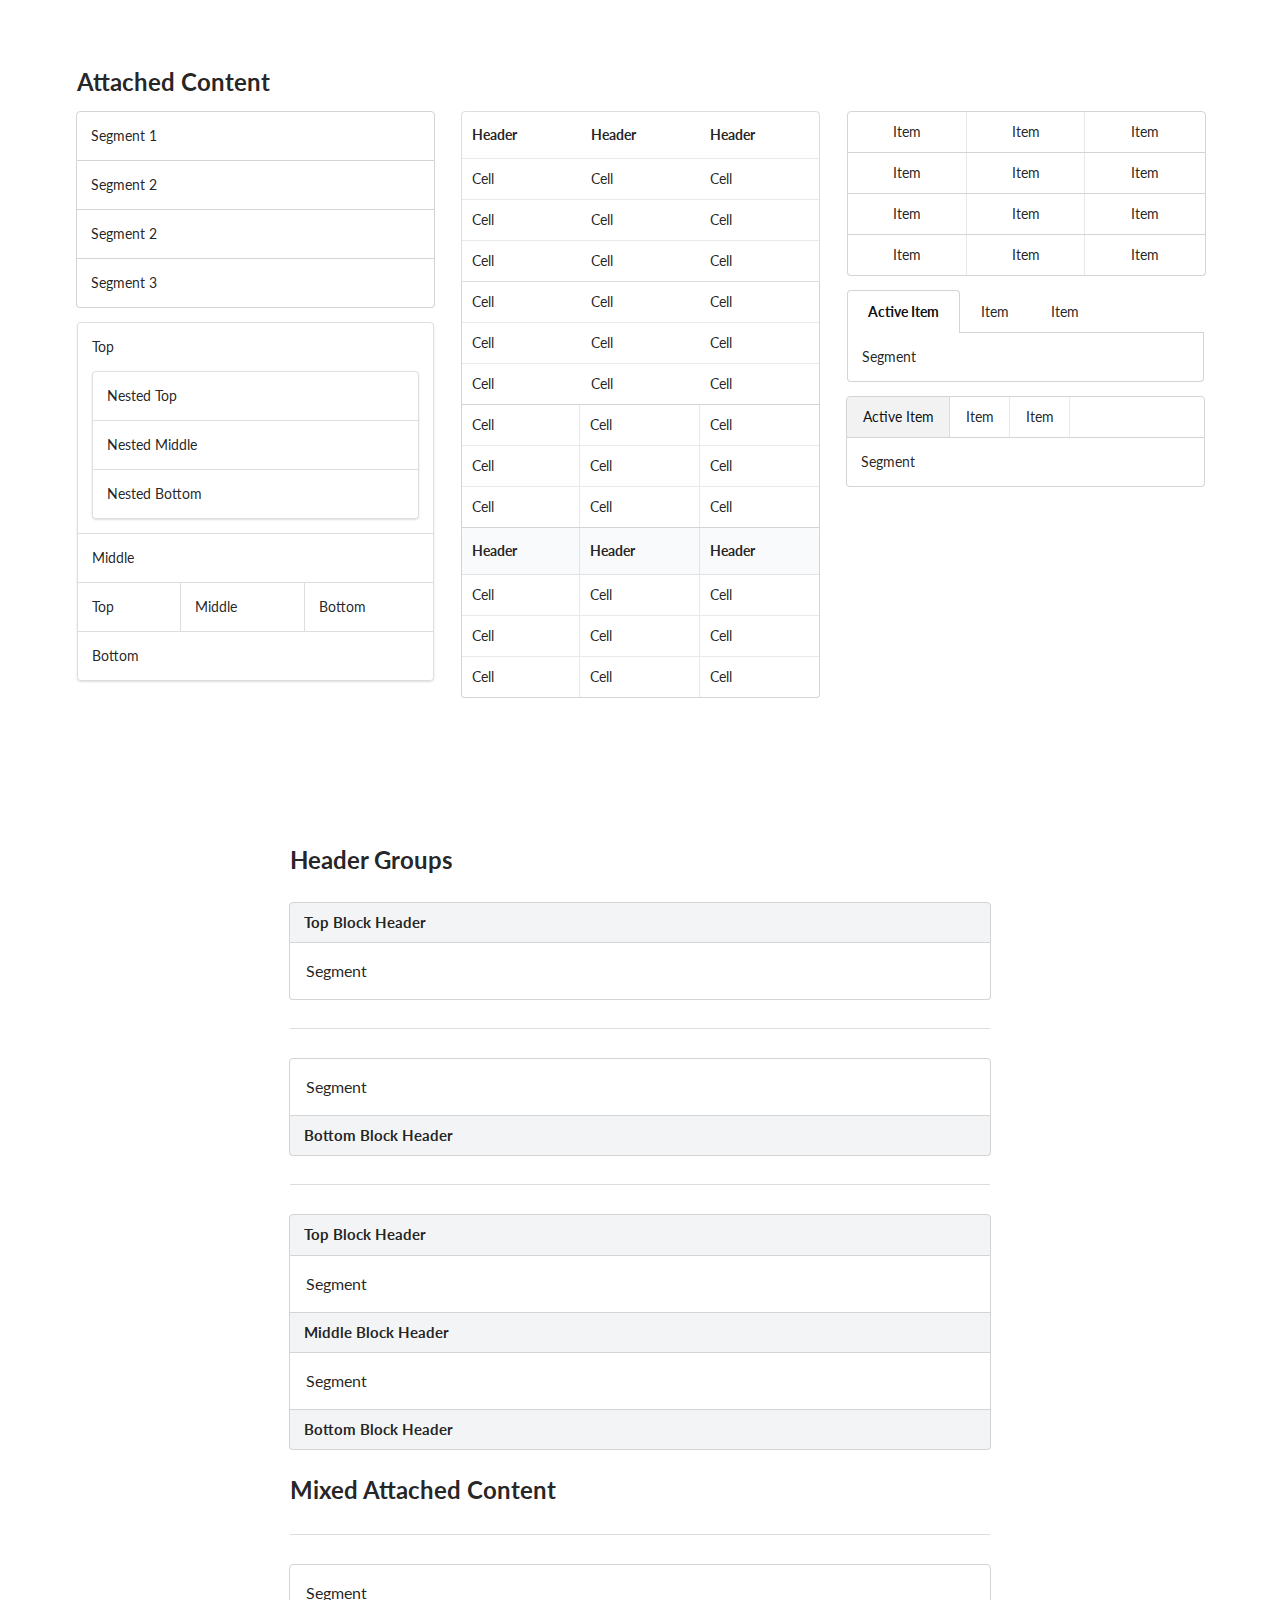
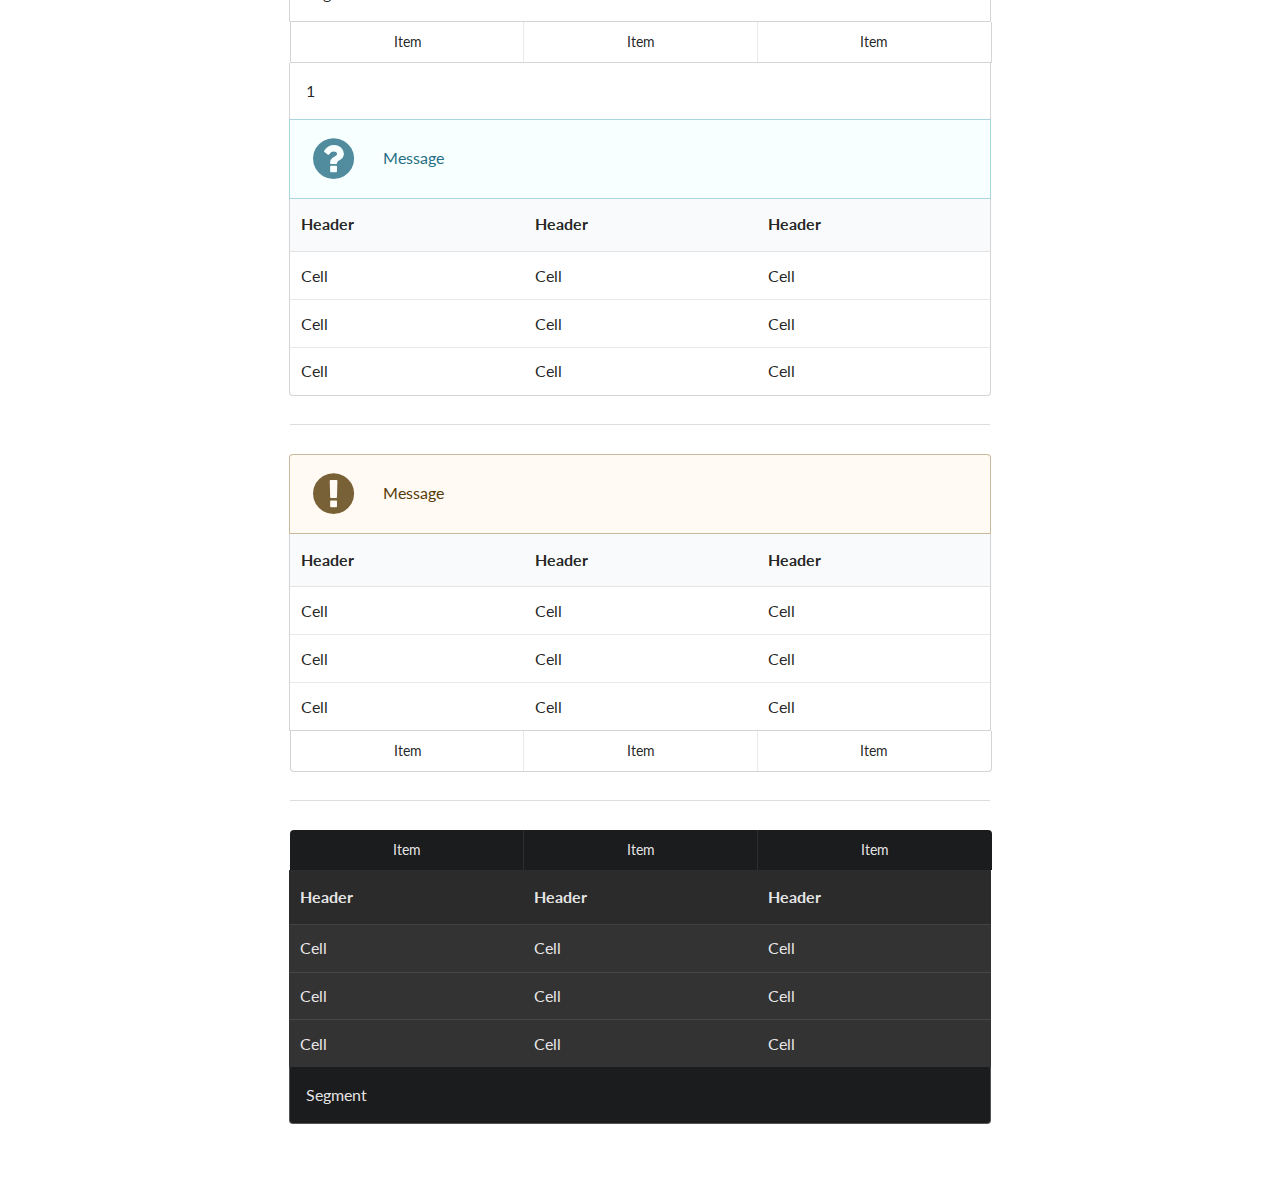
<file: assets/lib/semantic/examples/attached.html>
<!DOCTYPE html>
<html>
<head>
  <!-- Standard Meta -->
  <meta charset="utf-8" />
  <meta http-equiv="X-UA-Compatible" content="IE=edge,chrome=1" />
  <meta name="viewport" content="width=device-width, initial-scale=1.0, maximum-scale=1.0">

  <!-- Site Properities -->
  <title>Attached - Semantic</title>
  <link rel="stylesheet" type="text/css" href="../dist/components/reset.css">
  <link rel="stylesheet" type="text/css" href="../dist/components/site.css">

  <link rel="stylesheet" type="text/css" href="../dist/components/container.css">
  <link rel="stylesheet" type="text/css" href="../dist/components/divider.css">
  <link rel="stylesheet" type="text/css" href="../dist/components/grid.css">

  <link rel="stylesheet" type="text/css" href="../dist/components/header.css">
  <link rel="stylesheet" type="text/css" href="../dist/components/segment.css">
  <link rel="stylesheet" type="text/css" href="../dist/components/table.css">
  <link rel="stylesheet" type="text/css" href="../dist/components/icon.css">
  <link rel="stylesheet" type="text/css" href="../dist/components/menu.css">
  <link rel="stylesheet" type="text/css" href="../dist/components/message.css">

  <style type="text/css">
  h2 {
    margin: 2em 0em;
  }
  .ui.container {
    padding-top: 5em;
    padding-bottom: 5em;
  }
  </style>
</head>
<body>

<div class="ui container">

  <h2 class="ui header">Attached Content</h2>
  <div class="ui three column grid">
    <div class="column">
      <div class="top attached ui segment">
        Segment 1
      </div>
      <div class="attached ui segment">
        Segment 2
      </div>
      <div class="attached ui segment">
        Segment 2
      </div>
      <div class="bottom attached ui segment">
        Segment 3
      </div>
      <div class="ui segments">
        <div class="ui segment">
          <p>Top</p>
        </div>
        <div class="ui segments">
          <div class="ui segment">
            <p>Nested Top</p>
          </div>
          <div class="ui segment">
            <p>Nested Middle</p>
          </div>
          <div class="ui segment">
            <p>Nested Bottom</p>
          </div>
        </div>
        <div class="ui segment">
          <p>Middle</p>
        </div>
        <div class="ui horizontal segments">
          <div class="ui segment">
            <p>Top</p>
          </div>
          <div class="ui segment">
            <p>Middle</p>
          </div>
          <div class="ui segment">
            <p>Bottom</p>
          </div>
        </div>
        <div class="ui segment">
          <p>Bottom</p>
        </div>
      </div>
    </div>
    <div class="column">
      <table class="top attached ui basic table">
        <thead>
          <th>Header</th>
          <th>Header</th>
          <th>Header</th>
        </thead>
        <tbody>
          <tr>
            <td>Cell</td>
            <td>Cell</td>
            <td>Cell</td>
          </tr>
          <tr>
            <td>Cell</td>
            <td>Cell</td>
            <td>Cell</td>
          </tr>
          <tr>
            <td>Cell</td>
            <td>Cell</td>
            <td>Cell</td>
          </tr>
        </tbody>
      </table>
      <table class="attached ui table">
        <tbody>
          <tr>
            <td>Cell</td>
            <td>Cell</td>
            <td>Cell</td>
          </tr>
          <tr>
            <td>Cell</td>
            <td>Cell</td>
            <td>Cell</td>
          </tr>
          <tr>
            <td>Cell</td>
            <td>Cell</td>
            <td>Cell</td>
          </tr>
        </tbody>
      </table>
      <table class="attached ui celled selectable table">
        <tbody>
          <tr>
            <td>Cell</td>
            <td>Cell</td>
            <td>Cell</td>
          </tr>
          <tr>
            <td>Cell</td>
            <td>Cell</td>
            <td>Cell</td>
          </tr>
          <tr>
            <td>Cell</td>
            <td>Cell</td>
            <td>Cell</td>
          </tr>
        </tbody>
      </table>
      <table class="bottom attached ui celled table">
        <thead>
          <th>Header</th>
          <th>Header</th>
          <th>Header</th>
        </thead>
        <tbody>
          <tr>
            <td>Cell</td>
            <td>Cell</td>
            <td>Cell</td>
          </tr>
          <tr>
            <td>Cell</td>
            <td>Cell</td>
            <td>Cell</td>
          </tr>
          <tr>
            <td>Cell</td>
            <td>Cell</td>
            <td>Cell</td>
          </tr>
        </tbody>
      </table>
    </div>
    <div class="column">
      <div class="top attached ui three item menu">
        <a class="item">Item</a>
        <a class="item">Item</a>
        <a class="item">Item</a>
      </div>
      <div class="attached ui three item menu">
        <a class="item">Item</a>
        <a class="item">Item</a>
        <a class="item">Item</a>
      </div>
      <div class="attached ui three item menu">
        <a class="item">Item</a>
        <a class="item">Item</a>
        <a class="item">Item</a>
      </div>
      <div class="bottom attached ui three item menu">
        <a class="item">Item</a>
        <a class="item">Item</a>
        <a class="item">Item</a>
      </div>

      <div class="ui top attached tabular menu">
        <a class="active item">Active Item</a>
        <a class="item">Item</a>
        <a class="item">Item</a>
      </div>
      <div class="ui bottom attached segment">
        Segment
      </div>

      <div class="ui top attached menu">
        <a class="active item">Active Item</a>
        <a class="item">Item</a>
        <a class="item">Item</a>
      </div>
      <div class="ui bottom attached segment">
        Segment
      </div>

    </div>
  </div>
</div>

<div class="ui text container">

  <h2 class="ui header">Header Groups</h2>

  <h4 class="ui top attached block header">
    Top Block Header
  </h4>
  <div class="ui bottom attached segment">
    Segment
  </div>

  <div class="ui section divider"></div>

  <div class="ui top attached segment">
    Segment
  </div>
  <h4 class="ui bottom attached block header">
    Bottom Block Header
  </h4>

  <div class="ui section divider"></div>

  <h4 class="ui top attached block header">
    Top Block Header
  </h4>
  <div class="ui attached segment">
    Segment
  </div>
  <h4 class="ui attached block header">
    Middle Block Header
  </h4>
  <div class="ui attached segment">
    Segment
  </div>
  <h4 class="ui bottom attached block header">
    Bottom Block Header
  </h4>


  <h2 class="ui header">Mixed Attached Content</h2>

  <div class="ui section divider"></div>

  <div class="ui top attached segment">Segment</div>
  <div class="ui attached three item menu">
    <a class="item">Item</a>
    <a class="item">Item</a>
    <a class="item">Item</a>
  </div>
  <div class="ui attached segment">
    1
  </div>
  <div class="ui attached icon info message">
    <i class="help circle icon"></i>
    <div class="content">
      Message
    </div>
  </div>
  <table class="ui bottom attached table">
    <thead>
      <th>Header</th>
      <th>Header</th>
      <th>Header</th>
    </thead>
    <tbody>
      <tr>
        <td>Cell</td>
        <td>Cell</td>
        <td>Cell</td>
      </tr>
      <tr>
        <td>Cell</td>
        <td>Cell</td>
        <td>Cell</td>
      </tr>
      <tr>
        <td>Cell</td>
        <td>Cell</td>
        <td>Cell</td>
      </tr>
    </tbody>
  </table>

  <div class="ui section divider"></div>

  <div class="ui top attached warning icon message">
    <i class="attention icon"></i>
    <div class="content">
      Message
    </div>
  </div>
  <table class="ui attached table">
    <thead>
      <th>Header</th>
      <th>Header</th>
      <th>Header</th>
    </thead>
    <tbody>
      <tr>
        <td>Cell</td>
        <td>Cell</td>
        <td>Cell</td>
      </tr>
      <tr>
        <td>Cell</td>
        <td>Cell</td>
        <td>Cell</td>
      </tr>
      <tr>
        <td>Cell</td>
        <td>Cell</td>
        <td>Cell</td>
      </tr>
    </tbody>
  </table>
  <div class="ui bottom attached three item menu">
    <a class="item">Item</a>
    <a class="item">Item</a>
    <a class="item">Item</a>
  </div>

  <div class="ui section divider"></div>

  <div class="ui top attached three item inverted menu">
    <a class="item">Item</a>
    <a class="item">Item</a>
    <a class="item">Item</a>
  </div>
  <table class="ui attached inverted table">
    <thead>
      <th>Header</th>
      <th>Header</th>
      <th>Header</th>
    </thead>
    <tbody>
      <tr>
        <td>Cell</td>
        <td>Cell</td>
        <td>Cell</td>
      </tr>
      <tr>
        <td>Cell</td>
        <td>Cell</td>
        <td>Cell</td>
      </tr>
      <tr>
        <td>Cell</td>
        <td>Cell</td>
        <td>Cell</td>
      </tr>
    </tbody>
  </table>
  <div class="ui bottom attached inverted segment">
    Segment
  </div>


</div>

</body>

</html>
</file>
<file: assets/lib/semantic/dist/components/site.css>
/*!
 * # Semantic UI 2.1.6 - Site
 * http://github.com/semantic-org/semantic-ui/
 *
 *
 * Copyright 2015 Contributors
 * Released under the MIT license
 * http://opensource.org/licenses/MIT
 *
 */


/*******************************
             Page
*******************************/

@import url('https://fonts.googleapis.com/css?family=Lato:400,700,400italic,700italic&subset=latin');
html,
body {
  height: 100%;
}
html {
  font-size: 14px;
}
body {
  margin: 0px;
  padding: 0px;
  overflow-x: hidden;
  min-width: 320px;
  background: #FFFFFF;
  font-family: 'Lato', 'Helvetica Neue', Arial, Helvetica, sans-serif;
  font-size: 14px;
  line-height: 1.4285em;
  color: rgba(0, 0, 0, 0.87);
  font-smoothing: antialiased;
}


/*******************************
             Headers
*******************************/

h1,
h2,
h3,
h4,
h5 {
  font-family: 'Lato', 'Helvetica Neue', Arial, Helvetica, sans-serif;
  line-height: 1.2857em;
  margin: calc(2rem -  0.14285em ) 0em 1rem;
  font-weight: bold;
  padding: 0em;
}
h1 {
  min-height: 1rem;
  font-size: 2rem;
}
h2 {
  font-size: 1.714rem;
}
h3 {
  font-size: 1.28rem;
}
h4 {
  font-size: 1.071rem;
}
h5 {
  font-size: 1rem;
}
h1:first-child,
h2:first-child,
h3:first-child,
h4:first-child,
h5:first-child {
  margin-top: 0em;
}
h1:last-child,
h2:last-child,
h3:last-child,
h4:last-child,
h5:last-child {
  margin-bottom: 0em;
}


/*******************************
             Text
*******************************/

p {
  margin: 0em 0em 1em;
  line-height: 1.4285em;
}
p:first-child {
  margin-top: 0em;
}
p:last-child {
  margin-bottom: 0em;
}

/*-------------------
        Links
--------------------*/

a {
  color: #4183C4;
  text-decoration: none;
}
a:hover {
  color: #1e70bf;
  text-decoration: none;
}


/*******************************
          Highlighting
*******************************/


/* Site */
::-webkit-selection {
  background-color: #CCE2FF;
  color: rgba(0, 0, 0, 0.87);
}
::-moz-selection {
  background-color: #CCE2FF;
  color: rgba(0, 0, 0, 0.87);
}
::selection {
  background-color: #CCE2FF;
  color: rgba(0, 0, 0, 0.87);
}

/* Form */
textarea::-webkit-selection,
input::-webkit-selection {
  background-color: rgba(100, 100, 100, 0.4);
  color: rgba(0, 0, 0, 0.87);
}
textarea::-moz-selection,
input::-moz-selection {
  background-color: rgba(100, 100, 100, 0.4);
  color: rgba(0, 0, 0, 0.87);
}
textarea::selection,
input::selection {
  background-color: rgba(100, 100, 100, 0.4);
  color: rgba(0, 0, 0, 0.87);
}


/*******************************
        Global Overrides
*******************************/



/*******************************
         Site Overrides
*******************************/
</file>
<file: assets/lib/semantic/dist/components/container.css>
/*!
 * # Semantic UI 2.1.6 - Container
 * http://github.com/semantic-org/semantic-ui/
 *
 *
 * Copyright 2015 Contributors
 * Released under the MIT license
 * http://opensource.org/licenses/MIT
 *
 */


/*******************************
            Container
*******************************/


/* All Sizes */
.ui.container {
  display: block;
  max-width: 100% !important;
}

/* Mobile */
@media only screen and (max-width: 767px) {
  .ui.container {
    width: auto !important;
    margin-left: 1em !important;
    margin-right: 1em !important;
  }
  .ui.grid.container {
    width: auto !important;
  }
  .ui.relaxed.grid.container {
    width: auto !important;
  }
  .ui.very.relaxed.grid.container {
    width: auto !important;
  }
}

/* Tablet */
@media only screen and (min-width: 768px) and (max-width: 991px) {
  .ui.container {
    width: 723px;
    margin-left: auto !important;
    margin-right: auto !important;
  }
  .ui.grid.container {
    width: calc( 723px  +  2rem ) !important;
  }
  .ui.relaxed.grid.container {
    width: calc( 723px  +  3rem ) !important;
  }
  .ui.very.relaxed.grid.container {
    width: calc( 723px  +  5rem ) !important;
  }
}

/* Small Monitor */
@media only screen and (min-width: 992px) and (max-width: 1199px) {
  .ui.container {
    width: 933px;
    margin-left: auto !important;
    margin-right: auto !important;
  }
  .ui.grid.container {
    width: calc( 933px  +  2rem ) !important;
  }
  .ui.relaxed.grid.container {
    width: calc( 933px  +  3rem ) !important;
  }
  .ui.very.relaxed.grid.container {
    width: calc( 933px  +  5rem ) !important;
  }
}

/* Large Monitor */
@media only screen and (min-width: 1200px) {
  .ui.container {
    width: 1127px;
    margin-left: auto !important;
    margin-right: auto !important;
  }
  .ui.grid.container {
    width: calc( 1127px  +  2rem ) !important;
  }
  .ui.relaxed.grid.container {
    width: calc( 1127px  +  3rem ) !important;
  }
  .ui.very.relaxed.grid.container {
    width: calc( 1127px  +  5rem ) !important;
  }
}


/*******************************
             Types
*******************************/


/* Text Container */
.ui.text.container {
  font-family: 'Lato', 'Helvetica Neue', Arial, Helvetica, sans-serif;
  max-width: 700px !important;
  line-height: 1.5;
}
.ui.text.container {
  font-size: 1.14285714rem;
}

/* Fluid */
.ui.fluid.container {
  width: 100%;
}


/*******************************
           Variations
*******************************/

.ui[class*="left aligned"].container {
  text-align: left;
}
.ui[class*="center aligned"].container {
  text-align: center;
}
.ui[class*="right aligned"].container {
  text-align: right;
}
.ui.justified.container {
  text-align: justify;
  -webkit-hyphens: auto;
     -moz-hyphens: auto;
      -ms-hyphens: auto;
          hyphens: auto;
}


/*******************************
         Theme Overrides
*******************************/



/*******************************
         Site Overrides
*******************************/
</file>
<file: assets/lib/semantic/dist/components/divider.css>
/*!
 * # Semantic UI 2.1.6 - Divider
 * http://github.com/semantic-org/semantic-ui/
 *
 *
 * Copyright 2015 Contributors
 * Released under the MIT license
 * http://opensource.org/licenses/MIT
 *
 */


/*******************************
            Divider
*******************************/

.ui.divider {
  margin: 1rem 0rem;
  line-height: 1;
  height: 0em;
  font-weight: bold;
  text-transform: uppercase;
  letter-spacing: 0.05em;
  color: rgba(0, 0, 0, 0.85);
  -webkit-user-select: none;
     -moz-user-select: none;
      -ms-user-select: none;
          user-select: none;
  -webkit-tap-highlight-color: rgba(0, 0, 0, 0);
}

/*--------------
      Basic
---------------*/

.ui.divider:not(.vertical):not(.horizontal) {
  border-top: 1px solid rgba(34, 36, 38, 0.15);
  border-bottom: 1px solid rgba(255, 255, 255, 0.1);
}

/*--------------
    Coupling
---------------*/


/* Allow divider between each column row */
.ui.grid > .column + .divider,
.ui.grid > .row > .column + .divider {
  left: auto;
}

/*--------------
   Horizontal
---------------*/

.ui.horizontal.divider {
  display: table;
  white-space: nowrap;
  height: auto;
  margin: '';
  overflow: hidden;
  line-height: 1;
  text-align: center;
}
.ui.horizontal.divider:before,
.ui.horizontal.divider:after {
  content: '';
  display: table-cell;
  position: relative;
  top: 50%;
  width: 50%;
  background-repeat: no-repeat;
}
.ui.horizontal.divider:before {
  background-position: right 1em top 50%;
}
.ui.horizontal.divider:after {
  background-position: left 1em top 50%;
}

/*--------------
    Vertical
---------------*/

.ui.vertical.divider {
  position: absolute;
  z-index: 2;
  top: 50%;
  left: 50%;
  margin: 0rem;
  padding: 0em;
  width: auto;
  height: 50%;
  line-height: 0em;
  text-align: center;
  -webkit-transform: translateX(-50%);
      -ms-transform: translateX(-50%);
          transform: translateX(-50%);
}
.ui.vertical.divider:before,
.ui.vertical.divider:after {
  position: absolute;
  left: 50%;
  content: '';
  z-index: 3;
  border-left: 1px solid rgba(34, 36, 38, 0.15);
  border-right: 1px solid rgba(255, 255, 255, 0.1);
  width: 0%;
  height: calc(100% -  1rem );
}
.ui.vertical.divider:before {
  top: -100%;
}
.ui.vertical.divider:after {
  top: auto;
  bottom: 0px;
}

/* Inside grid */
@media only screen and (max-width: 767px) {
  .ui.stackable.grid .ui.vertical.divider,
  .ui.grid .stackable.row .ui.vertical.divider {
    display: table;
    white-space: nowrap;
    height: auto;
    margin: '';
    overflow: hidden;
    line-height: 1;
    text-align: center;
    position: static;
    top: 0;
    left: 0;
    -webkit-transform: none;
        -ms-transform: none;
            transform: none;
  }
  .ui.stackable.grid .ui.vertical.divider:before,
  .ui.grid .stackable.row .ui.vertical.divider:before,
  .ui.stackable.grid .ui.vertical.divider:after,
  .ui.grid .stackable.row .ui.vertical.divider:after {
    position: static;
    left: 0;
    border-left: none;
    border-right: none;
    content: '';
    display: table-cell;
    position: relative;
    top: 50%;
    width: 50%;
    background-repeat: no-repeat;
  }
  .ui.stackable.grid .ui.vertical.divider:before,
  .ui.grid .stackable.row .ui.vertical.divider:before {
    background-position: right 1em top 50%;
  }
  .ui.stackable.grid .ui.vertical.divider:after,
  .ui.grid .stackable.row .ui.vertical.divider:after {
    background-position: left 1em top 50%;
  }
}

/*--------------
      Icon
---------------*/

.ui.divider > .icon {
  margin: 0rem;
  font-size: 1rem;
  height: 1em;
  vertical-align: middle;
}


/*******************************
          Variations
*******************************/


/*--------------
    Hidden
---------------*/

.ui.hidden.divider {
  border-color: transparent !important;
}
.ui.hidden.divider:before,
.ui.hidden.divider:after {
  display: none;
}

/*--------------
    Inverted
---------------*/

.ui.divider.inverted,
.ui.vertical.inverted.divider,
.ui.horizontal.inverted.divider {
  color: #FFFFFF;
}
.ui.divider.inverted,
.ui.divider.inverted:after,
.ui.divider.inverted:before {
  border-top-color: rgba(34, 36, 38, 0.15) !important;
  border-left-color: rgba(34, 36, 38, 0.15) !important;
  border-bottom-color: rgba(255, 255, 255, 0.15) !important;
  border-right-color: rgba(255, 255, 255, 0.15) !important;
}

/*--------------
    Fitted
---------------*/

.ui.fitted.divider {
  margin: 0em;
}

/*--------------
    Clearing
---------------*/

.ui.clearing.divider {
  clear: both;
}

/*--------------
    Section
---------------*/

.ui.section.divider {
  margin-top: 2rem;
  margin-bottom: 2rem;
}

/*--------------
     Sizes
---------------*/

.ui.divider {
  font-size: 1rem;
}


/*******************************
         Theme Overrides
*******************************/

.ui.horizontal.divider:before,
.ui.horizontal.divider:after {
  background-image: url('[data-uri]');
}
@media only screen and (max-width: 767px) {
  .ui.stackable.grid .ui.vertical.divider:before,
  .ui.grid .stackable.row .ui.vertical.divider:before,
  .ui.stackable.grid .ui.vertical.divider:after,
  .ui.grid .stackable.row .ui.vertical.divider:after {
    background-image: url('[data-uri]');
  }
}


/*******************************
         Site Overrides
*******************************/
</file>
<file: assets/lib/semantic/dist/components/header.css>
/*!
 * # Semantic UI 2.1.6 - Header
 * http://github.com/semantic-org/semantic-ui/
 *
 *
 * Copyright 2015 Contributors
 * Released under the MIT license
 * http://opensource.org/licenses/MIT
 *
 */


/*******************************
            Header
*******************************/


/* Standard */
.ui.header {
  border: none;
  margin: calc(2rem -  0.14285em ) 0em 1rem;
  padding: 0em 0em;
  font-family: 'Lato', 'Helvetica Neue', Arial, Helvetica, sans-serif;
  font-weight: bold;
  line-height: 1.2857em;
  text-transform: none;
  color: rgba(0, 0, 0, 0.87);
}
.ui.header:first-child {
  margin-top: -0.14285em;
}
.ui.header:last-child {
  margin-bottom: 0em;
}

/*--------------
   Sub Header
---------------*/

.ui.header .sub.header {
  display: block;
  font-weight: normal;
  padding: 0em;
  margin: 0em;
  font-size: 1rem;
  line-height: 1.2em;
  color: rgba(0, 0, 0, 0.6);
}

/*--------------
      Icon
---------------*/

.ui.header > .icon {
  display: table-cell;
  opacity: 1;
  font-size: 1.5em;
  padding-top: 0.14285em;
  vertical-align: middle;
}

/* With Text Node */
.ui.header .icon:only-child {
  display: inline-block;
  padding: 0em;
  margin-right: 0.75rem;
}

/*-------------------
        Image
--------------------*/

.ui.header > .image,
.ui.header > img {
  display: inline-block;
  margin-top: 0.14285em;
  width: 2.5em;
  height: auto;
  vertical-align: middle;
}
.ui.header > .image:only-child,
.ui.header > img:only-child {
  margin-right: 0.75rem;
}

/*--------------
     Content
---------------*/

.ui.header .content {
  display: inline-block;
  vertical-align: top;
}

/* After Image */
.ui.header > img + .content,
.ui.header > .image + .content {
  padding-left: 0.75rem;
  vertical-align: middle;
}

/* After Icon */
.ui.header > .icon + .content {
  padding-left: 0.75rem;
  display: table-cell;
  vertical-align: middle;
}

/*--------------
 Loose Coupling
---------------*/

.ui.header .ui.label {
  font-size: '';
  margin-left: 0.5rem;
  vertical-align: middle;
}

/* Positioning */
.ui.header + p {
  margin-top: 0em;
}


/*******************************
            Types
*******************************/


/*--------------
     Page
---------------*/

h1.ui.header {
  font-size: 2rem;
}
h2.ui.header {
  font-size: 1.714rem;
}
h3.ui.header {
  font-size: 1.28rem;
}
h4.ui.header {
  font-size: 1.071rem;
}
h5.ui.header {
  font-size: 1rem;
}

/* Sub Header */
h1.ui.header .sub.header {
  font-size: 1.14285714rem;
}
h2.ui.header .sub.header {
  font-size: 1.14285714rem;
}
h3.ui.header .sub.header {
  font-size: 1rem;
}
h4.ui.header .sub.header {
  font-size: 1rem;
}
h5.ui.header .sub.header {
  font-size: 0.92857143rem;
}

/*--------------
 Content Heading
---------------*/

.ui.huge.header {
  min-height: 1em;
  font-size: 2em;
}
.ui.large.header {
  font-size: 1.714em;
}
.ui.medium.header {
  font-size: 1.28em;
}
.ui.small.header {
  font-size: 1.071em;
}
.ui.tiny.header {
  font-size: 1em;
}

/* Sub Header */
.ui.huge.header .sub.header {
  font-size: 1.14285714rem;
}
.ui.large.header .sub.header {
  font-size: 1.14285714rem;
}
.ui.header .sub.header {
  font-size: 1rem;
}
.ui.small.header .sub.header {
  font-size: 1rem;
}
.ui.tiny.header .sub.header {
  font-size: 0.92857143rem;
}

/*--------------
   Sub Heading
---------------*/

.ui.sub.header {
  padding: 0em;
  margin-bottom: 0.14285714rem;
  font-weight: bold;
  font-size: 0.85714286em;
  text-transform: uppercase;
  color: '';
}
.ui.small.sub.header {
  font-size: 0.71428571em;
}
.ui.sub.header {
  font-size: 0.85714286em;
}
.ui.large.sub.header {
  font-size: 0.92857143em;
}
.ui.huge.sub.header {
  font-size: 1em;
}

/*-------------------
        Icon
--------------------*/

.ui.icon.header {
  display: inline-block;
  text-align: center;
  margin: 2rem 0em 1rem;
}
.ui.icon.header:after {
  content: '';
  display: block;
  height: 0px;
  clear: both;
  visibility: hidden;
}
.ui.icon.header:first-child {
  margin-top: 0em;
}
.ui.icon.header .icon {
  float: none;
  display: block;
  width: auto;
  height: auto;
  line-height: 1;
  padding: 0em;
  font-size: 3em;
  margin: 0em auto 0.5rem;
  opacity: 1;
}
.ui.icon.header .content {
  display: block;
}
.ui.icon.header .circular.icon {
  font-size: 2em;
}
.ui.icon.header .square.icon {
  font-size: 2em;
}
.ui.block.icon.header .icon {
  margin-bottom: 0em;
}
.ui.icon.header.aligned {
  margin-left: auto;
  margin-right: auto;
  display: block;
}


/*******************************
            States
*******************************/

.ui.disabled.header {
  opacity: 0.45;
}


/*******************************
           Variations
*******************************/


/*-------------------
      Inverted
--------------------*/

.ui.inverted.header {
  color: #FFFFFF;
}
.ui.inverted.header .sub.header {
  color: rgba(255, 255, 255, 0.8);
}
.ui.inverted.attached.header {
  background: #545454 -webkit-linear-gradient(transparent, rgba(0, 0, 0, 0.05));
  background: #545454 linear-gradient(transparent, rgba(0, 0, 0, 0.05));
  box-shadow: none;
  border-color: transparent;
}
.ui.inverted.block.header {
  background: #545454 -webkit-linear-gradient(transparent, rgba(0, 0, 0, 0.05));
  background: #545454 linear-gradient(transparent, rgba(0, 0, 0, 0.05));
  box-shadow: none;
}
.ui.inverted.block.header {
  border-bottom: none;
}

/*-------------------
       Colors
--------------------*/


/*--- Red ---*/

.ui.red.header {
  color: #DB2828 !important;
}
a.ui.red.header:hover {
  color: #d01919 !important;
}
.ui.red.dividing.header {
  border-bottom: 2px solid #DB2828;
}

/* Inverted */
.ui.inverted.red.header {
  color: #FF695E !important;
}
a.ui.inverted.red.header:hover {
  color: #ff5144 !important;
}

/*--- Orange ---*/

.ui.orange.header {
  color: #F2711C !important;
}
a.ui.orange.header:hover {
  color: #f26202 !important;
}
.ui.orange.dividing.header {
  border-bottom: 2px solid #F2711C;
}

/* Inverted */
.ui.inverted.orange.header {
  color: #FF851B !important;
}
a.ui.inverted.orange.header:hover {
  color: #ff7701 !important;
}

/*--- Olive ---*/

.ui.olive.header {
  color: #B5CC18 !important;
}
a.ui.olive.header:hover {
  color: #a7bd0d !important;
}
.ui.olive.dividing.header {
  border-bottom: 2px solid #B5CC18;
}

/* Inverted */
.ui.inverted.olive.header {
  color: #D9E778 !important;
}
a.ui.inverted.olive.header:hover {
  color: #d8ea5c !important;
}

/*--- Yellow ---*/

.ui.yellow.header {
  color: #FBBD08 !important;
}
a.ui.yellow.header:hover {
  color: #eaae00 !important;
}
.ui.yellow.dividing.header {
  border-bottom: 2px solid #FBBD08;
}

/* Inverted */
.ui.inverted.yellow.header {
  color: #FFE21F !important;
}
a.ui.inverted.yellow.header:hover {
  color: #ffdf05 !important;
}

/*--- Green ---*/

.ui.green.header {
  color: #21BA45 !important;
}
a.ui.green.header:hover {
  color: #16ab39 !important;
}
.ui.green.dividing.header {
  border-bottom: 2px solid #21BA45;
}

/* Inverted */
.ui.inverted.green.header {
  color: #2ECC40 !important;
}
a.ui.inverted.green.header:hover {
  color: #22be34 !important;
}

/*--- Teal ---*/

.ui.teal.header {
  color: #00B5AD !important;
}
a.ui.teal.header:hover {
  color: #009c95 !important;
}
.ui.teal.dividing.header {
  border-bottom: 2px solid #00B5AD;
}

/* Inverted */
.ui.inverted.teal.header {
  color: #6DFFFF !important;
}
a.ui.inverted.teal.header:hover {
  color: #54ffff !important;
}

/*--- Blue ---*/

.ui.blue.header {
  color: #2185D0 !important;
}
a.ui.blue.header:hover {
  color: #1678c2 !important;
}
.ui.blue.dividing.header {
  border-bottom: 2px solid #2185D0;
}

/* Inverted */
.ui.inverted.blue.header {
  color: #54C8FF !important;
}
a.ui.inverted.blue.header:hover {
  color: #3ac0ff !important;
}

/*--- Violet ---*/

.ui.violet.header {
  color: #6435C9 !important;
}
a.ui.violet.header:hover {
  color: #5829bb !important;
}
.ui.violet.dividing.header {
  border-bottom: 2px solid #6435C9;
}

/* Inverted */
.ui.inverted.violet.header {
  color: #A291FB !important;
}
a.ui.inverted.violet.header:hover {
  color: #8a73ff !important;
}

/*--- Purple ---*/

.ui.purple.header {
  color: #A333C8 !important;
}
a.ui.purple.header:hover {
  color: #9627ba !important;
}
.ui.purple.dividing.header {
  border-bottom: 2px solid #A333C8;
}

/* Inverted */
.ui.inverted.purple.header {
  color: #DC73FF !important;
}
a.ui.inverted.purple.header:hover {
  color: #d65aff !important;
}

/*--- Pink ---*/

.ui.pink.header {
  color: #E03997 !important;
}
a.ui.pink.header:hover {
  color: #e61a8d !important;
}
.ui.pink.dividing.header {
  border-bottom: 2px solid #E03997;
}

/* Inverted */
.ui.inverted.pink.header {
  color: #FF8EDF !important;
}
a.ui.inverted.pink.header:hover {
  color: #ff74d8 !important;
}

/*--- Brown ---*/

.ui.brown.header {
  color: #A5673F !important;
}
a.ui.brown.header:hover {
  color: #975b33 !important;
}
.ui.brown.dividing.header {
  border-bottom: 2px solid #A5673F;
}

/* Inverted */
.ui.inverted.brown.header {
  color: #D67C1C !important;
}
a.ui.inverted.brown.header:hover {
  color: #c86f11 !important;
}

/*--- Grey ---*/

.ui.grey.header {
  color: #767676 !important;
}
a.ui.grey.header:hover {
  color: #838383 !important;
}
.ui.grey.dividing.header {
  border-bottom: 2px solid #767676;
}

/* Inverted */
.ui.inverted.grey.header {
  color: #DCDDDE !important;
}
a.ui.inverted.grey.header:hover {
  color: #cfd0d2 !important;
}

/*-------------------
       Aligned
--------------------*/

.ui.left.aligned.header {
  text-align: left;
}
.ui.right.aligned.header {
  text-align: right;
}
.ui.centered.header,
.ui.center.aligned.header {
  text-align: center;
}
.ui.justified.header {
  text-align: justify;
}
.ui.justified.header:after {
  display: inline-block;
  content: '';
  width: 100%;
}

/*-------------------
       Floated
--------------------*/

.ui.floated.header,
.ui[class*="left floated"].header {
  float: left;
  margin-top: 0em;
  margin-right: 0.5em;
}
.ui[class*="right floated"].header {
  float: right;
  margin-top: 0em;
  margin-left: 0.5em;
}

/*-------------------
       Fittted
--------------------*/

.ui.fitted.header {
  padding: 0em;
}

/*-------------------
      Dividing
--------------------*/

.ui.dividing.header {
  padding-bottom: 0.21428571rem;
  border-bottom: 1px solid rgba(34, 36, 38, 0.15);
}
.ui.dividing.header .sub.header {
  padding-bottom: 0.21428571rem;
}
.ui.dividing.header .icon {
  margin-bottom: 0em;
}
.ui.inverted.dividing.header {
  border-bottom-color: rgba(255, 255, 255, 0.1);
}

/*-------------------
        Block
--------------------*/

.ui.block.header {
  background: #F3F4F5;
  padding: 0.71428571rem 1rem;
  box-shadow: none;
  border: 1px solid #D4D4D5;
  border-radius: 0.28571429rem;
}
.ui.tiny.block.header {
  font-size: 0.85714286rem;
}
.ui.small.block.header {
  font-size: 0.92857143rem;
}
.ui.block.header:not(h1):not(h2):not(h3):not(h4):not(h5):not(h6) {
  font-size: 1rem;
}
.ui.large.block.header {
  font-size: 1.14285714rem;
}
.ui.huge.block.header {
  font-size: 1.42857143rem;
}

/*-------------------
       Attached
--------------------*/

.ui.attached.header {
  background: #FFFFFF;
  padding: 0.71428571rem 1rem;
  margin-left: -1px;
  margin-right: -1px;
  box-shadow: none;
  border: 1px solid #D4D4D5;
}
.ui.attached.block.header {
  background: #F3F4F5;
}
.ui.attached:not(.top):not(.bottom).header {
  margin-top: 0em;
  margin-bottom: 0em;
  border-top: none;
  border-radius: 0em;
}
.ui.top.attached.header {
  margin-bottom: 0em;
  border-radius: 0.28571429rem 0.28571429rem 0em 0em;
}
.ui.bottom.attached.header {
  margin-top: 0em;
  border-top: none;
  border-radius: 0em 0em 0.28571429rem 0.28571429rem;
}

/* Attached Sizes */
.ui.tiny.attached.header {
  font-size: 0.85714286em;
}
.ui.small.attached.header {
  font-size: 0.92857143em;
}
.ui.attached.header:not(h1):not(h2):not(h3):not(h4):not(h5):not(h6) {
  font-size: 1em;
}
.ui.large.attached.header {
  font-size: 1.14285714em;
}
.ui.huge.attached.header {
  font-size: 1.42857143em;
}

/*-------------------
        Sizing
--------------------*/

.ui.header:not(h1):not(h2):not(h3):not(h4):not(h5):not(h6) {
  font-size: 1.28em;
}


/*******************************
         Theme Overrides
*******************************/



/*******************************
         Site Overrides
*******************************/
</file>
<file: assets/lib/semantic/dist/components/segment.css>
/*!
 * # Semantic UI 2.1.6 - Segment
 * http://github.com/semantic-org/semantic-ui/
 *
 *
 * Copyright 2015 Contributors
 * Released under the MIT license
 * http://opensource.org/licenses/MIT
 *
 */


/*******************************
            Segment
*******************************/

.ui.segment {
  position: relative;
  background: #FFFFFF;
  box-shadow: 0px 1px 2px 0 rgba(34, 36, 38, 0.15);
  margin: 1rem 0em;
  padding: 1em 1em;
  border-radius: 0.28571429rem;
  border: 1px solid rgba(34, 36, 38, 0.15);
}
.ui.segment:first-child {
  margin-top: 0em;
}
.ui.segment:last-child {
  margin-bottom: 0em;
}

/* Vertical */
.ui.vertical.segment {
  margin: 0em;
  padding-left: 0em;
  padding-right: 0em;
  background: none transparent;
  border-radius: 0px;
  box-shadow: none;
  border: none;
  border-bottom: 1px solid rgba(34, 36, 38, 0.15);
}
.ui.vertical.segment:last-child {
  border-bottom: none;
}

/*-------------------
    Loose Coupling
--------------------*/


/* Header */
.ui.inverted.segment > .ui.header {
  color: #FFFFFF;
}

/* Label */
.ui[class*="bottom attached"].segment > [class*="top attached"].label {
  border-top-left-radius: 0em;
  border-top-right-radius: 0em;
}
.ui[class*="top attached"].segment > [class*="bottom attached"].label {
  border-bottom-left-radius: 0em;
  border-bottom-right-radius: 0em;
}
.ui.attached.segment:not(.top):not(.bottom) > [class*="top attached"].label {
  border-top-left-radius: 0em;
  border-top-right-radius: 0em;
}
.ui.attached.segment:not(.top):not(.bottom) > [class*="bottom attached"].label {
  border-bottom-left-radius: 0em;
  border-bottom-right-radius: 0em;
}

/* Grid */
.ui.page.grid.segment,
.ui.grid > .row > .ui.segment.column,
.ui.grid > .ui.segment.column {
  padding-top: 2em;
  padding-bottom: 2em;
}
.ui.grid.segment {
  margin: 1rem 0em;
  border-radius: 0.28571429rem;
}

/* Table */
.ui.basic.table.segment {
  background: #FFFFFF;
  border: 1px solid rgba(34, 36, 38, 0.15);
  box-shadow: 0px 1px 2px 0 rgba(34, 36, 38, 0.15);
}
.ui[class*="very basic"].table.segment {
  padding: 1em 1em;
}


/*******************************
             Types
*******************************/


/*-------------------
        Piled
--------------------*/

.ui.piled.segments,
.ui.piled.segment {
  margin: 3em 0em;
  box-shadow: '';
  z-index: auto;
}
.ui.piled.segment:first-child {
  margin-top: 0em;
}
.ui.piled.segment:last-child {
  margin-bottom: 0em;
}
.ui.piled.segments:after,
.ui.piled.segments:before,
.ui.piled.segment:after,
.ui.piled.segment:before {
  background-color: #FFFFFF;
  visibility: visible;
  content: '';
  display: block;
  height: 100%;
  left: 0px;
  position: absolute;
  width: 100%;
  border: 1px solid rgba(34, 36, 38, 0.15);
  box-shadow: '';
}
.ui.piled.segments:before,
.ui.piled.segment:before {
  -webkit-transform: rotate(-1.2deg);
      -ms-transform: rotate(-1.2deg);
          transform: rotate(-1.2deg);
  top: 0;
  z-index: -2;
}
.ui.piled.segments:after,
.ui.piled.segment:after {
  -webkit-transform: rotate(1.2deg);
      -ms-transform: rotate(1.2deg);
          transform: rotate(1.2deg);
  top: 0;
  z-index: -1;
}

/* Piled Attached */
.ui[class*="top attached"].piled.segment {
  margin-top: 3em;
  margin-bottom: 0em;
}
.ui.piled.segment[class*="top attached"]:first-child {
  margin-top: 0em;
}
.ui.piled.segment[class*="bottom attached"] {
  margin-top: 0em;
  margin-bottom: 3em;
}
.ui.piled.segment[class*="bottom attached"]:last-child {
  margin-bottom: 0em;
}

/*-------------------
       Stacked
--------------------*/

.ui.stacked.segment {
  padding-bottom: 1.4em;
}
.ui.stacked.segments:before,
.ui.stacked.segments:after,
.ui.stacked.segment:before,
.ui.stacked.segment:after {
  content: '';
  position: absolute;
  bottom: -3px;
  left: 0%;
  border-top: 1px solid rgba(34, 36, 38, 0.15);
  background: rgba(0, 0, 0, 0.03);
  width: 100%;
  height: 6px;
  visibility: visible;
}
.ui.stacked.segments:before,
.ui.stacked.segment:before {
  display: none;
}

/* Add additional page */
.ui.tall.stacked.segments:before,
.ui.tall.stacked.segment:before {
  display: block;
  bottom: 0px;
}

/* Inverted */
.ui.stacked.inverted.segments:before,
.ui.stacked.inverted.segments:after,
.ui.stacked.inverted.segment:before,
.ui.stacked.inverted.segment:after {
  background-color: rgba(0, 0, 0, 0.03);
  border-top: 1px solid rgba(34, 36, 38, 0.35);
}

/*-------------------
       Padded
--------------------*/

.ui.padded.segment {
  padding: 1.5em;
}
.ui[class*="very padded"].segment {
  padding: 3em;
}

/*-------------------
       Compact
--------------------*/

.ui.compact.segment {
  display: table;
}

/* Compact Group */
.ui.compact.segments {
  display: -webkit-inline-box;
  display: -webkit-inline-flex;
  display: -ms-inline-flexbox;
  display: inline-flex;
}
.ui.compact.segments .segment,
.ui.segments .compact.segment {
  display: block;
  -webkit-box-flex: 0;
  -webkit-flex: 0 1 auto;
      -ms-flex: 0 1 auto;
          flex: 0 1 auto;
}

/*-------------------
       Circular
--------------------*/

.ui.circular.segment {
  display: table-cell;
  padding: 2em;
  text-align: center;
  vertical-align: middle;
  border-radius: 500em;
}

/*-------------------
       Raised
--------------------*/

.ui.raised.segments,
.ui.raised.segment {
  box-shadow: 0px 2px 4px 0px rgba(34, 36, 38, 0.12), 0px 2px 10px 0px rgba(34, 36, 38, 0.08);
}


/*******************************
            Groups
*******************************/


/* Group */
.ui.segments {
  -webkit-box-orient: vertical;
  -webkit-box-direction: normal;
  -webkit-flex-direction: column;
      -ms-flex-direction: column;
          flex-direction: column;
  position: relative;
  margin: 1rem 0em;
  border: 1px solid rgba(34, 36, 38, 0.15);
  box-shadow: 0px 1px 2px 0 rgba(34, 36, 38, 0.15);
  border-radius: 0.28571429rem;
}
.ui.segments:first-child {
  margin-top: 0em;
}
.ui.segments:last-child {
  margin-bottom: 0em;
}

/* Nested Segment */
.ui.segments > .segment {
  top: 0px;
  bottom: 0px;
  border-radius: 0px;
  margin: 0em;
  width: auto;
  box-shadow: none;
  border: none;
  border-top: 1px solid rgba(34, 36, 38, 0.15);
}
.ui.segments:not(.horizontal) > .segment:first-child {
  border-top: none;
  margin-top: 0em;
  bottom: 0px;
  margin-bottom: 0em;
  top: 0px;
  border-radius: 0.28571429rem 0.28571429rem 0em 0em;
}

/* Bottom */
.ui.segments:not(.horizontal) > .segment:last-child {
  top: 0px;
  bottom: 0px;
  margin-top: 0em;
  margin-bottom: 0em;
  box-shadow: 0px 1px 2px 0 rgba(34, 36, 38, 0.15), none;
  border-radius: 0em 0em 0.28571429rem 0.28571429rem;
}

/* Nested Group */
.ui.segments > .ui.segments {
  border-top: 1px solid rgba(34, 36, 38, 0.15);
  margin: 1rem 1rem;
}
.ui.segments > .segments:first-child {
  border-top: none;
}
.ui.segments > .segment + .segments:not(.horizontal) {
  margin-top: 0em;
}

/* Horizontal Group */
.ui.horizontal.segments {
  display: -webkit-box;
  display: -webkit-flex;
  display: -ms-flexbox;
  display: flex;
  -webkit-box-orient: horizontal;
  -webkit-box-direction: normal;
  -webkit-flex-direction: row;
      -ms-flex-direction: row;
          flex-direction: row;
  background-color: transparent;
  border-radius: 0px;
  padding: 0em;
  background-color: #FFFFFF;
  box-shadow: 0px 1px 2px 0 rgba(34, 36, 38, 0.15);
  margin: 1rem 0em;
  border-radius: 0.28571429rem;
  border: 1px solid rgba(34, 36, 38, 0.15);
}

/* Nested Horizontal Group */
.ui.segments > .horizontal.segments {
  margin: 0em;
  background-color: transparent;
  border-radius: 0px;
  border: none;
  box-shadow: none;
  border-top: 1px solid rgba(34, 36, 38, 0.15);
}

/* Horizontal Segment */
.ui.horizontal.segments > .segment {
  -webkit-box-flex: 1;
  -webkit-flex: 1 1 auto;
          flex: 1 1 auto;
  -ms-flex: 1 1 0px;
  
/* Solves #2550 MS Flex */
  margin: 0em;
  min-width: 0px;
  background-color: transparent;
  border-radius: 0px;
  border: none;
  box-shadow: none;
  border-left: 1px solid rgba(34, 36, 38, 0.15);
}

/* Border Fixes */
.ui.segments > .horizontal.segments:first-child {
  border-top: none;
}
.ui.horizontal.segments > .segment:first-child {
  border-left: none;
}


/*******************************
            States
*******************************/


/*--------------
    Disabled
---------------*/

.ui.disabled.segment {
  opacity: 0.45;
  color: rgba(40, 40, 40, 0.3);
}

/*--------------
    Loading
---------------*/

.ui.loading.segment {
  position: relative;
  cursor: default;
  point-events: none;
  text-shadow: none !important;
  color: transparent !important;
  -webkit-transition: all 0s linear;
          transition: all 0s linear;
}
.ui.loading.segment:before {
  position: absolute;
  content: '';
  top: 0%;
  left: 0%;
  background: rgba(255, 255, 255, 0.8);
  width: 100%;
  height: 100%;
  border-radius: 0.28571429rem;
  z-index: 100;
}
.ui.loading.segment:after {
  position: absolute;
  content: '';
  top: 50%;
  left: 50%;
  margin: -1.5em 0em 0em -1.5em;
  width: 3em;
  height: 3em;
  -webkit-animation: segment-spin 0.6s linear;
          animation: segment-spin 0.6s linear;
  -webkit-animation-iteration-count: infinite;
          animation-iteration-count: infinite;
  border-radius: 500rem;
  border-color: #767676 rgba(0, 0, 0, 0.1) rgba(0, 0, 0, 0.1) rgba(0, 0, 0, 0.1);
  border-style: solid;
  border-width: 0.2em;
  box-shadow: 0px 0px 0px 1px transparent;
  visibility: visible;
  z-index: 101;
}
@-webkit-keyframes segment-spin {
  from {
    -webkit-transform: rotate(0deg);
            transform: rotate(0deg);
  }
  to {
    -webkit-transform: rotate(360deg);
            transform: rotate(360deg);
  }
}
@keyframes segment-spin {
  from {
    -webkit-transform: rotate(0deg);
            transform: rotate(0deg);
  }
  to {
    -webkit-transform: rotate(360deg);
            transform: rotate(360deg);
  }
}


/*******************************
           Variations
*******************************/


/*-------------------
       Basic
--------------------*/

.ui.basic.segment {
  background: none transparent;
  box-shadow: none;
  border: none;
  border-radius: 0px;
}

/*-------------------
       Clearing
--------------------*/

.ui.clearing.segment:after {
  content: ".";
  display: block;
  height: 0;
  clear: both;
  visibility: hidden;
}

/*-------------------
       Colors
--------------------*/


/* Red */
.ui.red.segment:not(.inverted) {
  border-top: 2px solid #DB2828;
}
.ui.inverted.red.segment {
  background-color: #DB2828 !important;
  color: #FFFFFF !important;
}

/* Orange */
.ui.orange.segment:not(.inverted) {
  border-top: 2px solid #F2711C;
}
.ui.inverted.orange.segment {
  background-color: #F2711C !important;
  color: #FFFFFF !important;
}

/* Yellow */
.ui.yellow.segment:not(.inverted) {
  border-top: 2px solid #FBBD08;
}
.ui.inverted.yellow.segment {
  background-color: #FBBD08 !important;
  color: #FFFFFF !important;
}

/* Olive */
.ui.olive.segment:not(.inverted) {
  border-top: 2px solid #B5CC18;
}
.ui.inverted.olive.segment {
  background-color: #B5CC18 !important;
  color: #FFFFFF !important;
}

/* Green */
.ui.green.segment:not(.inverted) {
  border-top: 2px solid #21BA45;
}
.ui.inverted.green.segment {
  background-color: #21BA45 !important;
  color: #FFFFFF !important;
}

/* Teal */
.ui.teal.segment:not(.inverted) {
  border-top: 2px solid #00B5AD;
}
.ui.inverted.teal.segment {
  background-color: #00B5AD !important;
  color: #FFFFFF !important;
}

/* Blue */
.ui.blue.segment:not(.inverted) {
  border-top: 2px solid #2185D0;
}
.ui.inverted.blue.segment {
  background-color: #2185D0 !important;
  color: #FFFFFF !important;
}

/* Violet */
.ui.violet.segment:not(.inverted) {
  border-top: 2px solid #6435C9;
}
.ui.inverted.violet.segment {
  background-color: #6435C9 !important;
  color: #FFFFFF !important;
}

/* Purple */
.ui.purple.segment:not(.inverted) {
  border-top: 2px solid #A333C8;
}
.ui.inverted.purple.segment {
  background-color: #A333C8 !important;
  color: #FFFFFF !important;
}

/* Pink */
.ui.pink.segment:not(.inverted) {
  border-top: 2px solid #E03997;
}
.ui.inverted.pink.segment {
  background-color: #E03997 !important;
  color: #FFFFFF !important;
}

/* Brown */
.ui.brown.segment:not(.inverted) {
  border-top: 2px solid #A5673F;
}
.ui.inverted.brown.segment {
  background-color: #A5673F !important;
  color: #FFFFFF !important;
}

/* Grey */
.ui.grey.segment:not(.inverted) {
  border-top: 2px solid #767676;
}
.ui.inverted.grey.segment {
  background-color: #767676 !important;
  color: #FFFFFF !important;
}

/* Black */
.ui.black.segment:not(.inverted) {
  border-top: 2px solid #1B1C1D;
}
.ui.inverted.black.segment {
  background-color: #1B1C1D !important;
  color: #FFFFFF !important;
}

/*-------------------
       Aligned
--------------------*/

.ui[class*="left aligned"].segment {
  text-align: left;
}
.ui[class*="right aligned"].segment {
  text-align: right;
}
.ui[class*="center aligned"].segment {
  text-align: center;
}

/*-------------------
       Floated
--------------------*/

.ui.floated.segment,
.ui[class*="left floated"].segment {
  float: left;
  margin-right: 1em;
}
.ui[class*="right floated"].segment {
  float: right;
  margin-left: 1em;
}

/*-------------------
      Inverted
--------------------*/

.ui.inverted.segment {
  border: none;
  box-shadow: none;
}
.ui.inverted.segment,
.ui.primary.inverted.segment {
  background: #1B1C1D;
  color: rgba(255, 255, 255, 0.9);
}

/* Nested */
.ui.inverted.segment .segment {
  color: rgba(0, 0, 0, 0.87);
}
.ui.inverted.segment .inverted.segment {
  color: rgba(255, 255, 255, 0.9);
}

/* Attached */
.ui.inverted.attached.segment {
  border-color: #555555;
}

/*-------------------
     Emphasis
--------------------*/


/* Secondary */
.ui.secondary.segment {
  background: #F3F4F5;
  color: rgba(0, 0, 0, 0.6);
}
.ui.secondary.inverted.segment {
  background: #4c4f52 -webkit-linear-gradient(rgba(255, 255, 255, 0.2) 0%, rgba(255, 255, 255, 0.2) 100%);
  background: #4c4f52 linear-gradient(rgba(255, 255, 255, 0.2) 0%, rgba(255, 255, 255, 0.2) 100%);
  color: rgba(255, 255, 255, 0.8);
}

/* Tertiary */
.ui.tertiary.segment {
  background: #DCDDDE;
  color: rgba(0, 0, 0, 0.6);
}
.ui.tertiary.inverted.segment {
  background: #717579 -webkit-linear-gradient(rgba(255, 255, 255, 0.35) 0%, rgba(255, 255, 255, 0.35) 100%);
  background: #717579 linear-gradient(rgba(255, 255, 255, 0.35) 0%, rgba(255, 255, 255, 0.35) 100%);
  color: rgba(255, 255, 255, 0.8);
}

/*-------------------
      Attached
--------------------*/


/* Middle */
.ui.attached.segment {
  top: 0px;
  bottom: 0px;
  border-radius: 0px;
  margin: 0em -1px;
  width: calc(100% +  2px );
  max-width: calc(100% +  2px );
  box-shadow: none;
  border: 1px solid #D4D4D5;
}
.ui.attached + .ui.attached.segment:not(.top) {
  border-top: none;
}

/* Top */
.ui[class*="top attached"].segment {
  bottom: 0px;
  margin-bottom: 0em;
  top: 0px;
  margin-top: 1rem;
  border-radius: 0.28571429rem 0.28571429rem 0em 0em;
}
.ui.segment[class*="top attached"]:first-child {
  margin-top: 0em;
}

/* Bottom */
.ui.segment[class*="bottom attached"] {
  bottom: 0px;
  margin-top: 0em;
  top: 0px;
  margin-bottom: 1rem;
  box-shadow: 0px 1px 2px 0 rgba(34, 36, 38, 0.15), none;
  border-radius: 0em 0em 0.28571429rem 0.28571429rem;
}
.ui.segment[class*="bottom attached"]:last-child {
  margin-bottom: 0em;
}


/*******************************
         Theme Overrides
*******************************/



/*******************************
         Site Overrides
*******************************/
</file>
<file: assets/lib/semantic/dist/components/table.css>
/*!
 * # Semantic UI 2.1.6 - Table
 * http://github.com/semantic-org/semantic-ui/
 *
 *
 * Copyright 2015 Contributors
 * Released under the MIT license
 * http://opensource.org/licenses/MIT
 *
 */


/*******************************
             Table
*******************************/


/* Prototype */
.ui.table {
  width: 100%;
  background: #FFFFFF;
  margin: 1em 0em;
  border: 1px solid rgba(34, 36, 38, 0.15);
  box-shadow: none;
  border-radius: 0.28571429rem;
  text-align: left;
  color: rgba(0, 0, 0, 0.87);
  border-collapse: separate;
  border-spacing: 0px;
}
.ui.table:first-child {
  margin-top: 0em;
}
.ui.table:last-child {
  margin-bottom: 0em;
}


/*******************************
             Parts
*******************************/


/* Table Content */
.ui.table th,
.ui.table td {
  -webkit-transition: background 0.1s ease, color 0.1s ease;
          transition: background 0.1s ease, color 0.1s ease;
}

/* Headers */
.ui.table thead {
  box-shadow: none;
}
.ui.table thead th {
  cursor: auto;
  background: #F9FAFB;
  text-align: inherit;
  color: rgba(0, 0, 0, 0.87);
  padding: 0.92857143em 0.71428571em;
  vertical-align: inherit;
  font-style: none;
  font-weight: bold;
  text-transform: none;
  border-bottom: 1px solid rgba(34, 36, 38, 0.1);
  border-left: none;
}
.ui.table thead tr > th:first-child {
  border-left: none;
}
.ui.table thead tr:first-child > th:first-child {
  border-radius: 0.28571429rem 0em 0em 0em;
}
.ui.table thead tr:first-child > th:last-child {
  border-radius: 0em 0.28571429rem 0em 0em;
}
.ui.table thead tr:first-child > th:only-child {
  border-radius: 0.28571429rem 0.28571429rem 0em 0em;
}

/* Footer */
.ui.table tfoot {
  box-shadow: none;
}
.ui.table tfoot th {
  cursor: auto;
  border-top: 1px solid rgba(34, 36, 38, 0.15);
  background: #F9FAFB;
  text-align: inherit;
  color: rgba(0, 0, 0, 0.87);
  padding: 0.71428571em 0.71428571em;
  vertical-align: middle;
  font-style: normal;
  font-weight: normal;
  text-transform: none;
}
.ui.table tfoot tr > th:first-child {
  border-left: none;
}
.ui.table tfoot tr:first-child > th:first-child {
  border-radius: 0em 0em 0em 0.28571429rem;
}
.ui.table tfoot tr:first-child > th:last-child {
  border-radius: 0em 0em 0.28571429rem 0em;
}
.ui.table tfoot tr:first-child > th:only-child {
  border-radius: 0em 0em 0.28571429rem 0.28571429rem;
}

/* Table Row */
.ui.table tr td {
  border-top: 1px solid rgba(34, 36, 38, 0.1);
}
.ui.table tr:first-child td {
  border-top: none;
}

/* Table Cells */
.ui.table td {
  padding: 0.71428571em 0.71428571em;
  text-align: inherit;
}

/* Icons */
.ui.table > .icon {
  vertical-align: baseline;
}
.ui.table > .icon:only-child {
  margin: 0em;
}

/* Table Segment */
.ui.table.segment {
  padding: 0em;
}
.ui.table.segment:after {
  display: none;
}
.ui.table.segment.stacked:after {
  display: block;
}

/* Responsive */
@media only screen and (max-width: 767px) {
  .ui.table:not(.unstackable) {
    width: 100%;
  }
  .ui.table:not(.unstackable) tbody,
  .ui.table:not(.unstackable) tr,
  .ui.table:not(.unstackable) tr > th,
  .ui.table:not(.unstackable) tr > td {
    width: auto !important;
    display: block !important;
  }
  .ui.table:not(.unstackable) {
    padding: 0em;
  }
  .ui.table:not(.unstackable) thead {
    display: block;
  }
  .ui.table:not(.unstackable) tfoot {
    display: block;
  }
  .ui.table:not(.unstackable) tr {
    padding-top: 1em;
    padding-bottom: 1em;
    box-shadow: 0px -1px 0px 0px rgba(0, 0, 0, 0.1) inset !important;
  }
  .ui.table:not(.unstackable) tr > th,
  .ui.table:not(.unstackable) tr > td {
    background: none;
    border: none !important;
    padding: 0.25em 0.75em !important;
    box-shadow: none !important;
  }
  .ui.table:not(.unstackable) th:first-child,
  .ui.table:not(.unstackable) td:first-child {
    font-weight: bold;
  }
  
/* Definition Table */
  .ui.definition.table:not(.unstackable) thead th:first-child {
    box-shadow: none !important;
  }
}


/*******************************
            Coupling
*******************************/


/* UI Image */
.ui.table th .image,
.ui.table th .image img,
.ui.table td .image,
.ui.table td .image img {
  max-width: none;
}


/*******************************
             Types
*******************************/


/*--------------
    Complex
---------------*/

.ui.structured.table {
  border-collapse: collapse;
}
.ui.structured.table thead th {
  border-left: none;
  border-right: none;
}
.ui.structured.sortable.table thead th {
  border-left: 1px solid rgba(34, 36, 38, 0.15);
  border-right: 1px solid rgba(34, 36, 38, 0.15);
}
.ui.structured.basic.table th {
  border-left: none;
  border-right: none;
}
.ui.structured.celled.table tr th,
.ui.structured.celled.table tr td {
  border-left: 1px solid rgba(34, 36, 38, 0.1);
  border-right: 1px solid rgba(34, 36, 38, 0.1);
}

/*--------------
   Definition
---------------*/

.ui.definition.table thead:not(.full-width) th:first-child {
  pointer-events: none;
  background: transparent;
  font-weight: normal;
  color: rgba(0, 0, 0, 0.4);
  box-shadow: -1px -1px 0px 1px #FFFFFF;
}
.ui.definition.table tfoot:not(.full-width) th:first-child {
  pointer-events: none;
  background: transparent;
  font-weight: rgba(0, 0, 0, 0.4);
  color: normal;
  box-shadow: 1px 1px 0px 1px #FFFFFF;
}

/* Remove Border */
.ui.celled.definition.table thead:not(.full-width) th:first-child {
  box-shadow: 0px -1px 0px 1px #FFFFFF;
}
.ui.celled.definition.table tfoot:not(.full-width) th:first-child {
  box-shadow: 0px 1px 0px 1px #FFFFFF;
}

/* Highlight Defining Column */
.ui.definition.table tr td:first-child {
  background: rgba(0, 0, 0, 0.03);
  font-weight: bold;
  color: rgba(0, 0, 0, 0.95);
}

/* Fix 2nd Column */
.ui.definition.table thead:not(.full-width) th:nth-child(2) {
  border-left: 1px solid rgba(34, 36, 38, 0.15);
}
.ui.definition.table tfoot:not(.full-width) th:nth-child(2) {
  border-left: 1px solid rgba(34, 36, 38, 0.15);
}
.ui.definition.table td:nth-child(2) {
  border-left: 1px solid rgba(34, 36, 38, 0.15);
}


/*******************************
             States
*******************************/


/*--------------
    Positive
---------------*/

.ui.table tr.positive,
.ui.table td.positive {
  box-shadow: 0px 0px 0px #A3C293 inset;
}
.ui.table tr.positive,
.ui.table td.positive {
  background: #FCFFF5 !important;
  color: #2C662D !important;
}

/*--------------
     Negative
---------------*/

.ui.table tr.negative,
.ui.table td.negative {
  box-shadow: 0px 0px 0px #E0B4B4 inset;
}
.ui.table tr.negative,
.ui.table td.negative {
  background: #FFF6F6 !important;
  color: #9F3A38 !important;
}

/*--------------
      Error
---------------*/

.ui.table tr.error,
.ui.table td.error {
  box-shadow: 0px 0px 0px #E0B4B4 inset;
}
.ui.table tr.error,
.ui.table td.error {
  background: #FFF6F6 !important;
  color: #9F3A38 !important;
}

/*--------------
     Warning
---------------*/

.ui.table tr.warning,
.ui.table td.warning {
  box-shadow: 0px 0px 0px #C9BA9B inset;
}
.ui.table tr.warning,
.ui.table td.warning {
  background: #FFFAF3 !important;
  color: #573A08 !important;
}

/*--------------
     Active
---------------*/

.ui.table tr.active,
.ui.table td.active {
  box-shadow: 0px 0px 0px rgba(0, 0, 0, 0.87) inset;
}
.ui.table tr.active,
.ui.table td.active {
  background: #E0E0E0 !important;
  color: rgba(0, 0, 0, 0.87) !important;
}

/*--------------
     Disabled
---------------*/

.ui.table tr.disabled td,
.ui.table tr td.disabled,
.ui.table tr.disabled:hover,
.ui.table tr:hover td.disabled {
  pointer-events: none;
  color: rgba(40, 40, 40, 0.3);
}


/*******************************
          Variations
*******************************/


/*--------------
    Stackable
---------------*/

@media only screen and (max-width: 991px) {
  .ui[class*="tablet stackable"].table,
  .ui[class*="tablet stackable"].table tbody,
  .ui[class*="tablet stackable"].table tr,
  .ui[class*="tablet stackable"].table tr > th,
  .ui[class*="tablet stackable"].table tr > td {
    width: 100% !important;
    display: block !important;
  }
  .ui[class*="tablet stackable"].table {
    padding: 0em;
  }
  .ui[class*="tablet stackable"].table thead {
    display: block;
  }
  .ui[class*="tablet stackable"].table tfoot {
    display: block;
  }
  .ui[class*="tablet stackable"].table tr {
    padding-top: 1em;
    padding-bottom: 1em;
    box-shadow: 0px -1px 0px 0px rgba(0, 0, 0, 0.1) inset !important;
  }
  .ui[class*="tablet stackable"].table tr > th,
  .ui[class*="tablet stackable"].table tr > td {
    background: none;
    border: none !important;
    padding: 0.25em 0.75em;
    box-shadow: none !important;
  }
  
/* Definition Table */
  .ui.definition[class*="tablet stackable"].table thead th:first-child {
    box-shadow: none !important;
  }
}

/*--------------
 Text Alignment
---------------*/

.ui.table[class*="left aligned"],
.ui.table [class*="left aligned"] {
  text-align: left;
}
.ui.table[class*="center aligned"],
.ui.table [class*="center aligned"] {
  text-align: center;
}
.ui.table[class*="right aligned"],
.ui.table [class*="right aligned"] {
  text-align: right;
}

/*------------------
 Vertical Alignment
------------------*/

.ui.table[class*="top aligned"],
.ui.table [class*="top aligned"] {
  vertical-align: top;
}
.ui.table[class*="middle aligned"],
.ui.table [class*="middle aligned"] {
  vertical-align: middle;
}
.ui.table[class*="bottom aligned"],
.ui.table [class*="bottom aligned"] {
  vertical-align: bottom;
}

/*--------------
    Collapsing
---------------*/

.ui.table th.collapsing,
.ui.table td.collapsing {
  width: 1px;
  white-space: nowrap;
}

/*--------------
     Fixed
---------------*/

.ui.fixed.table {
  table-layout: fixed;
}
.ui.fixed.table th,
.ui.fixed.table td {
  overflow: hidden;
  text-overflow: ellipsis;
}

/*--------------
   Selectable
---------------*/

.ui.selectable.table tbody tr:hover,
.ui.table tbody tr td.selectable:hover {
  background: rgba(0, 0, 0, 0.05) !important;
  color: rgba(0, 0, 0, 0.95) !important;
}
.ui.selectable.inverted.table tbody tr:hover,
.ui.inverted.table tbody tr td.selectable:hover {
  background: rgba(255, 255, 255, 0.08) !important;
  color: #ffffff !important;
}

/* Selectable Cell Link */
.ui.table tbody tr td.selectable {
  padding: 0em;
}
.ui.table tbody tr td.selectable > a:not(.ui) {
  display: block;
  color: inherit;
  padding: 0.71428571em 0.71428571em;
}

/* Other States */
.ui.selectable.table tr.error:hover,
.ui.table tr td.selectable.error:hover,
.ui.selectable.table tr:hover td.error {
  background: #ffe7e7 !important;
  color: #943634 !important;
}
.ui.selectable.table tr.warning:hover,
.ui.table tr td.selectable.warning:hover,
.ui.selectable.table tr:hover td.warning {
  background: #fff4e4 !important;
  color: #493107 !important;
}
.ui.selectable.table tr.active:hover,
.ui.table tr td.selectable.active:hover,
.ui.selectable.table tr:hover td.active {
  background: #E0E0E0 !important;
  color: rgba(0, 0, 0, 0.87) !important;
}
.ui.selectable.table tr.positive:hover,
.ui.table tr td.selectable.positive:hover,
.ui.selectable.table tr:hover td.positive {
  background: #f7ffe6 !important;
  color: #275b28 !important;
}
.ui.selectable.table tr.negative:hover,
.ui.table tr td.selectable.negative:hover,
.ui.selectable.table tr:hover td.negative {
  background: #ffe7e7 !important;
  color: #943634 !important;
}

/*-------------------
      Attached
--------------------*/


/* Middle */
.ui.attached.table {
  top: 0px;
  bottom: 0px;
  border-radius: 0px;
  margin: 0em -1px;
  width: calc(100% +  2px );
  max-width: calc(100% +  2px );
  box-shadow: none;
  border: 1px solid #D4D4D5;
}
.ui.attached + .ui.attached.table:not(.top) {
  border-top: none;
}

/* Top */
.ui[class*="top attached"].table {
  bottom: 0px;
  margin-bottom: 0em;
  top: 0px;
  margin-top: 1em;
  border-radius: 0.28571429rem 0.28571429rem 0em 0em;
}
.ui.table[class*="top attached"]:first-child {
  margin-top: 0em;
}

/* Bottom */
.ui[class*="bottom attached"].table {
  bottom: 0px;
  margin-top: 0em;
  top: 0px;
  margin-bottom: 1em;
  box-shadow: none, none;
  border-radius: 0em 0em 0.28571429rem 0.28571429rem;
}
.ui[class*="bottom attached"].table:last-child {
  margin-bottom: 0em;
}

/*--------------
     Striped
---------------*/


/* Table Striping */
.ui.striped.table > tr:nth-child(2n),
.ui.striped.table tbody tr:nth-child(2n) {
  background-color: rgba(0, 0, 50, 0.02);
}

/* Stripes */
.ui.inverted.striped.table > tr:nth-child(2n),
.ui.inverted.striped.table tbody tr:nth-child(2n) {
  background-color: rgba(255, 255, 255, 0.05);
}

/*--------------
   Single Line
---------------*/

.ui.table[class*="single line"],
.ui.table [class*="single line"] {
  white-space: nowrap;
}
.ui.table[class*="single line"],
.ui.table [class*="single line"] {
  white-space: nowrap;
}

/*-------------------
       Colors
--------------------*/


/* Red */
.ui.red.table {
  border-top: 0.2em solid #DB2828;
}
.ui.inverted.red.table {
  background-color: #DB2828 !important;
  color: #FFFFFF !important;
}

/* Orange */
.ui.orange.table {
  border-top: 0.2em solid #F2711C;
}
.ui.inverted.orange.table {
  background-color: #F2711C !important;
  color: #FFFFFF !important;
}

/* Yellow */
.ui.yellow.table {
  border-top: 0.2em solid #FBBD08;
}
.ui.inverted.yellow.table {
  background-color: #FBBD08 !important;
  color: #FFFFFF !important;
}

/* Olive */
.ui.olive.table {
  border-top: 0.2em solid #B5CC18;
}
.ui.inverted.olive.table {
  background-color: #B5CC18 !important;
  color: #FFFFFF !important;
}

/* Green */
.ui.green.table {
  border-top: 0.2em solid #21BA45;
}
.ui.inverted.green.table {
  background-color: #21BA45 !important;
  color: #FFFFFF !important;
}

/* Teal */
.ui.teal.table {
  border-top: 0.2em solid #00B5AD;
}
.ui.inverted.teal.table {
  background-color: #00B5AD !important;
  color: #FFFFFF !important;
}

/* Blue */
.ui.blue.table {
  border-top: 0.2em solid #2185D0;
}
.ui.inverted.blue.table {
  background-color: #2185D0 !important;
  color: #FFFFFF !important;
}

/* Violet */
.ui.violet.table {
  border-top: 0.2em solid #6435C9;
}
.ui.inverted.violet.table {
  background-color: #6435C9 !important;
  color: #FFFFFF !important;
}

/* Purple */
.ui.purple.table {
  border-top: 0.2em solid #A333C8;
}
.ui.inverted.purple.table {
  background-color: #A333C8 !important;
  color: #FFFFFF !important;
}

/* Pink */
.ui.pink.table {
  border-top: 0.2em solid #E03997;
}
.ui.inverted.pink.table {
  background-color: #E03997 !important;
  color: #FFFFFF !important;
}

/* Brown */
.ui.brown.table {
  border-top: 0.2em solid #A5673F;
}
.ui.inverted.brown.table {
  background-color: #A5673F !important;
  color: #FFFFFF !important;
}

/* Grey */
.ui.grey.table {
  border-top: 0.2em solid #767676;
}
.ui.inverted.grey.table {
  background-color: #767676 !important;
  color: #FFFFFF !important;
}

/* Black */
.ui.black.table {
  border-top: 0.2em solid #1B1C1D;
}
.ui.inverted.black.table {
  background-color: #1B1C1D !important;
  color: #FFFFFF !important;
}

/*--------------
  Column Count
---------------*/


/* Grid Based */
.ui.one.column.table td {
  width: 100%;
}
.ui.two.column.table td {
  width: 50%;
}
.ui.three.column.table td {
  width: 33.33333333%;
}
.ui.four.column.table td {
  width: 25%;
}
.ui.five.column.table td {
  width: 20%;
}
.ui.six.column.table td {
  width: 16.66666667%;
}
.ui.seven.column.table td {
  width: 14.28571429%;
}
.ui.eight.column.table td {
  width: 12.5%;
}
.ui.nine.column.table td {
  width: 11.11111111%;
}
.ui.ten.column.table td {
  width: 10%;
}
.ui.eleven.column.table td {
  width: 9.09090909%;
}
.ui.twelve.column.table td {
  width: 8.33333333%;
}
.ui.thirteen.column.table td {
  width: 7.69230769%;
}
.ui.fourteen.column.table td {
  width: 7.14285714%;
}
.ui.fifteen.column.table td {
  width: 6.66666667%;
}
.ui.sixteen.column.table td {
  width: 6.25%;
}

/* Column Width */
.ui.table th.one.wide,
.ui.table td.one.wide {
  width: 6.25%;
}
.ui.table th.two.wide,
.ui.table td.two.wide {
  width: 12.5%;
}
.ui.table th.three.wide,
.ui.table td.three.wide {
  width: 18.75%;
}
.ui.table th.four.wide,
.ui.table td.four.wide {
  width: 25%;
}
.ui.table th.five.wide,
.ui.table td.five.wide {
  width: 31.25%;
}
.ui.table th.six.wide,
.ui.table td.six.wide {
  width: 37.5%;
}
.ui.table th.seven.wide,
.ui.table td.seven.wide {
  width: 43.75%;
}
.ui.table th.eight.wide,
.ui.table td.eight.wide {
  width: 50%;
}
.ui.table th.nine.wide,
.ui.table td.nine.wide {
  width: 56.25%;
}
.ui.table th.ten.wide,
.ui.table td.ten.wide {
  width: 62.5%;
}
.ui.table th.eleven.wide,
.ui.table td.eleven.wide {
  width: 68.75%;
}
.ui.table th.twelve.wide,
.ui.table td.twelve.wide {
  width: 75%;
}
.ui.table th.thirteen.wide,
.ui.table td.thirteen.wide {
  width: 81.25%;
}
.ui.table th.fourteen.wide,
.ui.table td.fourteen.wide {
  width: 87.5%;
}
.ui.table th.fifteen.wide,
.ui.table td.fifteen.wide {
  width: 93.75%;
}
.ui.table th.sixteen.wide,
.ui.table td.sixteen.wide {
  width: 100%;
}

/*--------------
    Sortable
---------------*/

.ui.sortable.table thead th {
  cursor: pointer;
  white-space: nowrap;
  border-left: 1px solid rgba(34, 36, 38, 0.15);
  color: rgba(0, 0, 0, 0.87);
}
.ui.sortable.table thead th:first-child {
  border-left: none;
}
.ui.sortable.table thead th.sorted,
.ui.sortable.table thead th.sorted:hover {
  -webkit-user-select: none;
     -moz-user-select: none;
      -ms-user-select: none;
          user-select: none;
}
.ui.sortable.table thead th:after {
  display: none;
  font-style: normal;
  font-weight: normal;
  text-decoration: inherit;
  content: '';
  height: 1em;
  width: auto;
  opacity: 0.8;
  margin: 0em 0em 0em 0.5em;
  font-family: 'Icons';
}
.ui.sortable.table thead th.ascending:after {
  content: '\f0d8';
}
.ui.sortable.table thead th.descending:after {
  content: '\f0d7';
}

/* Hover */
.ui.sortable.table th.disabled:hover {
  cursor: auto;
  color: rgba(40, 40, 40, 0.3);
}
.ui.sortable.table thead th:hover {
  background: rgba(0, 0, 0, 0.05);
  color: rgba(0, 0, 0, 0.8);
}

/* Sorted */
.ui.sortable.table thead th.sorted {
  background: rgba(0, 0, 0, 0.05);
  color: rgba(0, 0, 0, 0.95);
}
.ui.sortable.table thead th.sorted:after {
  display: inline-block;
}

/* Sorted Hover */
.ui.sortable.table thead th.sorted:hover {
  background: rgba(0, 0, 0, 0.05);
  color: rgba(0, 0, 0, 0.95);
}

/* Inverted */
.ui.inverted.sortable.table thead th.sorted {
  background: rgba(255, 255, 255, 0.15) -webkit-linear-gradient(transparent, rgba(0, 0, 0, 0.05));
  background: rgba(255, 255, 255, 0.15) linear-gradient(transparent, rgba(0, 0, 0, 0.05));
  color: #ffffff;
}
.ui.inverted.sortable.table thead th:hover {
  background: rgba(255, 255, 255, 0.08) -webkit-linear-gradient(transparent, rgba(0, 0, 0, 0.05));
  background: rgba(255, 255, 255, 0.08) linear-gradient(transparent, rgba(0, 0, 0, 0.05));
  color: #ffffff;
}
.ui.inverted.sortable.table thead th {
  border-left-color: transparent;
  border-right-color: transparent;
}

/*--------------
    Inverted
---------------*/


/* Text Color */
.ui.inverted.table {
  background: #333333;
  color: rgba(255, 255, 255, 0.9);
  border: none;
}
.ui.inverted.table th {
  background-color: rgba(0, 0, 0, 0.15);
  border-color: rgba(255, 255, 255, 0.1) !important;
  color: rgba(255, 255, 255, 0.9);
}
.ui.inverted.table tr td {
  border-color: rgba(255, 255, 255, 0.1) !important;
}
.ui.inverted.table tr.disabled td,
.ui.inverted.table tr td.disabled,
.ui.inverted.table tr.disabled:hover td,
.ui.inverted.table tr:hover td.disabled {
  pointer-events: none;
  color: rgba(225, 225, 225, 0.3);
}

/* Definition */
.ui.inverted.definition.table tfoot:not(.full-width) th:first-child,
.ui.inverted.definition.table thead:not(.full-width) th:first-child {
  background: #FFFFFF;
}
.ui.inverted.definition.table tr td:first-child {
  background: rgba(255, 255, 255, 0.02);
  color: #ffffff;
}

/*--------------
   Collapsing
---------------*/

.ui.collapsing.table {
  width: auto;
}

/*--------------
      Basic
---------------*/

.ui.basic.table {
  background: transparent;
  border: 1px solid rgba(34, 36, 38, 0.15);
  box-shadow: none;
}
.ui.basic.table thead,
.ui.basic.table tfoot {
  box-shadow: none;
}
.ui.basic.table th {
  background: transparent;
  border-left: none;
}
.ui.basic.table tbody tr {
  border-bottom: 1px solid rgba(0, 0, 0, 0.1);
}
.ui.basic.table td {
  background: transparent;
}
.ui.basic.striped.table tbody tr:nth-child(2n) {
  background-color: rgba(0, 0, 0, 0.05) !important;
}

/* Very Basic */
.ui[class*="very basic"].table {
  border: none;
}
.ui[class*="very basic"].table:not(.sortable):not(.striped) th,
.ui[class*="very basic"].table:not(.sortable):not(.striped) td {
  padding: '';
}
.ui[class*="very basic"].table:not(.sortable):not(.striped) th:first-child,
.ui[class*="very basic"].table:not(.sortable):not(.striped) td:first-child {
  padding-left: 0em;
}
.ui[class*="very basic"].table:not(.sortable):not(.striped) th:last-child,
.ui[class*="very basic"].table:not(.sortable):not(.striped) td:last-child {
  padding-right: 0em;
}
.ui[class*="very basic"].table:not(.sortable):not(.striped) thead tr:first-child th {
  padding-top: 0em;
}

/*--------------
     Celled
---------------*/

.ui.celled.table tr th,
.ui.celled.table tr td {
  border-left: 1px solid rgba(34, 36, 38, 0.1);
}
.ui.celled.table tr th:first-child,
.ui.celled.table tr td:first-child {
  border-left: none;
}

/*--------------
     Padded
---------------*/

.ui.padded.table th {
  padding-left: 1em;
  padding-right: 1em;
}
.ui.padded.table th,
.ui.padded.table td {
  padding: 1em 1em;
}

/* Very */
.ui[class*="very padded"].table th {
  padding-left: 1.5em;
  padding-right: 1.5em;
}
.ui[class*="very padded"].table td {
  padding: 1.5em 1.5em;
}

/*--------------
     Compact
---------------*/

.ui.compact.table th {
  padding-left: 0.7em;
  padding-right: 0.7em;
}
.ui.compact.table td {
  padding: 0.5em 0.7em;
}

/* Very */
.ui[class*="very compact"].table th {
  padding-left: 0.6em;
  padding-right: 0.6em;
}
.ui[class*="very compact"].table td {
  padding: 0.4em 0.6em;
}

/*--------------
      Sizes
---------------*/


/* Small */
.ui.small.table {
  font-size: 0.9em;
}

/* Standard */
.ui.table {
  font-size: 1em;
}

/* Large */
.ui.large.table {
  font-size: 1.1em;
}


/*******************************
         Site Overrides
*******************************/
</file>
<file: assets/lib/semantic/dist/components/icon.css>
/*!
 * # Semantic UI 2.1.6 - Icon
 * http://github.com/semantic-org/semantic-ui/
 *
 *
 * Copyright 2015 Contributors
 * Released under the MIT license
 * http://opensource.org/licenses/MIT
 *
 */


/*******************************
             Icon
*******************************/

@font-face {
  font-family: 'Icons';
  src: url("../themes/default/assets/fonts/icons.eot");
  src: url("../themes/default/assets/fonts/icons.eot?#iefix") format('embedded-opentype'), url("../themes/default/assets/fonts/icons.woff2") format('woff2'), url("../themes/default/assets/fonts/icons.woff") format('woff'), url("../themes/default/assets/fonts/icons.ttf") format('truetype'), url("../themes/default/assets/fonts/icons.svg#icons") format('svg');
  font-style: normal;
  font-weight: normal;
  font-variant: normal;
  text-decoration: inherit;
  text-transform: none;
}
i.icon {
  display: inline-block;
  opacity: 1;
  margin: 0em 0.25rem 0em 0em;
  width: 1.18em;
  height: 1em;
  font-family: 'Icons';
  font-style: normal;
  font-weight: normal;
  text-decoration: inherit;
  text-align: center;
  speak: none;
  font-smoothing: antialiased;
  -moz-osx-font-smoothing: grayscale;
  -webkit-font-smoothing: antialiased;
  -webkit-backface-visibility: hidden;
          backface-visibility: hidden;
}
i.icon:before {
  background: none !important;
}


/*******************************
             Types
*******************************/


/*--------------
    Loading
---------------*/

i.icon.loading {
  height: 1em;
  line-height: 1;
  -webkit-animation: icon-loading 2s linear infinite;
          animation: icon-loading 2s linear infinite;
}
@-webkit-keyframes icon-loading {
  from {
    -webkit-transform: rotate(0deg);
            transform: rotate(0deg);
  }
  to {
    -webkit-transform: rotate(360deg);
            transform: rotate(360deg);
  }
}
@keyframes icon-loading {
  from {
    -webkit-transform: rotate(0deg);
            transform: rotate(0deg);
  }
  to {
    -webkit-transform: rotate(360deg);
            transform: rotate(360deg);
  }
}


/*******************************
             States
*******************************/

i.icon.hover {
  opacity: 1 !important;
}
i.icon.active {
  opacity: 1 !important;
}
i.emphasized.icon {
  opacity: 1 !important;
}
i.disabled.icon {
  opacity: 0.45 !important;
}


/*******************************
           Variations
*******************************/


/*-------------------
        Fitted
--------------------*/

i.fitted.icon {
  width: auto;
  margin: 0em;
}

/*-------------------
         Link
--------------------*/

i.link.icon {
  cursor: pointer;
  opacity: 0.8;
  -webkit-transition: opacity 0.1s ease;
          transition: opacity 0.1s ease;
}
i.link.icon:hover {
  opacity: 1 !important;
}

/*-------------------
      Circular
--------------------*/

i.circular.icon {
  border-radius: 500em !important;
  line-height: 1 !important;
  padding: 0.5em 0.5em !important;
  box-shadow: 0em 0em 0em 0.1em rgba(0, 0, 0, 0.1) inset;
  width: 2em !important;
  height: 2em !important;
}
i.circular.inverted.icon {
  border: none;
  box-shadow: none;
}

/*-------------------
      Flipped
--------------------*/

i.flipped.icon,
i.horizontally.flipped.icon {
  -webkit-transform: scale(-1, 1);
      -ms-transform: scale(-1, 1);
          transform: scale(-1, 1);
}
i.vertically.flipped.icon {
  -webkit-transform: scale(1, -1);
      -ms-transform: scale(1, -1);
          transform: scale(1, -1);
}

/*-------------------
      Rotated
--------------------*/

i.rotated.icon,
i.right.rotated.icon,
i.clockwise.rotated.icon {
  -webkit-transform: rotate(90deg);
      -ms-transform: rotate(90deg);
          transform: rotate(90deg);
}
i.left.rotated.icon,
i.counterclockwise.rotated.icon {
  -webkit-transform: rotate(-90deg);
      -ms-transform: rotate(-90deg);
          transform: rotate(-90deg);
}

/*-------------------
      Bordered
--------------------*/

i.bordered.icon {
  line-height: 1;
  vertical-align: baseline;
  width: 2em;
  height: 2em;
  padding: 0.5em 0.41em !important;
  box-shadow: 0em 0em 0em 0.1em rgba(0, 0, 0, 0.1) inset;
}
i.bordered.inverted.icon {
  border: none;
  box-shadow: none;
}

/*-------------------
      Inverted
--------------------*/


/* Inverted Shapes */
i.inverted.bordered.icon,
i.inverted.circular.icon {
  background-color: #1B1C1D !important;
  color: #FFFFFF !important;
}
i.inverted.icon {
  color: #FFFFFF;
}

/*-------------------
       Colors
--------------------*/


/* Red */
i.red.icon {
  color: #DB2828 !important;
}
i.inverted.red.icon {
  color: #FF695E !important;
}
i.inverted.bordered.red.icon,
i.inverted.circular.red.icon {
  background-color: #DB2828 !important;
  color: #FFFFFF !important;
}

/* Orange */
i.orange.icon {
  color: #F2711C !important;
}
i.inverted.orange.icon {
  color: #FF851B !important;
}
i.inverted.bordered.orange.icon,
i.inverted.circular.orange.icon {
  background-color: #F2711C !important;
  color: #FFFFFF !important;
}

/* Yellow */
i.yellow.icon {
  color: #FBBD08 !important;
}
i.inverted.yellow.icon {
  color: #FFE21F !important;
}
i.inverted.bordered.yellow.icon,
i.inverted.circular.yellow.icon {
  background-color: #FBBD08 !important;
  color: #FFFFFF !important;
}

/* Olive */
i.olive.icon {
  color: #B5CC18 !important;
}
i.inverted.olive.icon {
  color: #D9E778 !important;
}
i.inverted.bordered.olive.icon,
i.inverted.circular.olive.icon {
  background-color: #B5CC18 !important;
  color: #FFFFFF !important;
}

/* Green */
i.green.icon {
  color: #21BA45 !important;
}
i.inverted.green.icon {
  color: #2ECC40 !important;
}
i.inverted.bordered.green.icon,
i.inverted.circular.green.icon {
  background-color: #21BA45 !important;
  color: #FFFFFF !important;
}

/* Teal */
i.teal.icon {
  color: #00B5AD !important;
}
i.inverted.teal.icon {
  color: #6DFFFF !important;
}
i.inverted.bordered.teal.icon,
i.inverted.circular.teal.icon {
  background-color: #00B5AD !important;
  color: #FFFFFF !important;
}

/* Blue */
i.blue.icon {
  color: #2185D0 !important;
}
i.inverted.blue.icon {
  color: #54C8FF !important;
}
i.inverted.bordered.blue.icon,
i.inverted.circular.blue.icon {
  background-color: #2185D0 !important;
  color: #FFFFFF !important;
}

/* Violet */
i.violet.icon {
  color: #6435C9 !important;
}
i.inverted.violet.icon {
  color: #A291FB !important;
}
i.inverted.bordered.violet.icon,
i.inverted.circular.violet.icon {
  background-color: #6435C9 !important;
  color: #FFFFFF !important;
}

/* Purple */
i.purple.icon {
  color: #A333C8 !important;
}
i.inverted.purple.icon {
  color: #DC73FF !important;
}
i.inverted.bordered.purple.icon,
i.inverted.circular.purple.icon {
  background-color: #A333C8 !important;
  color: #FFFFFF !important;
}

/* Pink */
i.pink.icon {
  color: #E03997 !important;
}
i.inverted.pink.icon {
  color: #FF8EDF !important;
}
i.inverted.bordered.pink.icon,
i.inverted.circular.pink.icon {
  background-color: #E03997 !important;
  color: #FFFFFF !important;
}

/* Brown */
i.brown.icon {
  color: #A5673F !important;
}
i.inverted.brown.icon {
  color: #D67C1C !important;
}
i.inverted.bordered.brown.icon,
i.inverted.circular.brown.icon {
  background-color: #A5673F !important;
  color: #FFFFFF !important;
}

/* Grey */
i.grey.icon {
  color: #767676 !important;
}
i.inverted.grey.icon {
  color: #DCDDDE !important;
}
i.inverted.bordered.grey.icon,
i.inverted.circular.grey.icon {
  background-color: #767676 !important;
  color: #FFFFFF !important;
}

/* Black */
i.black.icon {
  color: #1B1C1D !important;
}
i.inverted.black.icon {
  color: #545454 !important;
}
i.inverted.bordeblack.black.icon,
i.inverted.circular.black.icon {
  background-color: #1B1C1D !important;
  color: #FFFFFF !important;
}

/*-------------------
        Sizes
--------------------*/

i.mini.icon,
i.mini.icons {
  line-height: 1;
  font-size: 0.71428571rem;
}
i.tiny.icon,
i.tiny.icons {
  line-height: 1;
  font-size: 0.85714286rem;
}
i.small.icon,
i.small.icons {
  line-height: 1;
  font-size: 0.92857143em;
}
i.icon,
i.icons {
  font-size: 1em;
}
i.large.icon,
i.large.icons {
  line-height: 1;
  vertical-align: middle;
  font-size: 1.5em;
}
i.big.icon,
i.big.icons {
  line-height: 1;
  vertical-align: middle;
  font-size: 2em;
}
i.huge.icon,
i.huge.icons {
  line-height: 1;
  vertical-align: middle;
  font-size: 4em;
}
i.massive.icon,
i.massive.icons {
  line-height: 1;
  vertical-align: middle;
  font-size: 8em;
}


/*******************************
            Groups
*******************************/

i.icons {
  display: inline-block;
  position: relative;
  line-height: 1;
}
i.icons .icon {
  position: absolute;
  top: 50%;
  left: 50%;
  -webkit-transform: translateX(-50%) translateY(-50%);
      -ms-transform: translateX(-50%) translateY(-50%);
          transform: translateX(-50%) translateY(-50%);
  margin: 0em;
  margin: 0;
}
i.icons .icon:first-child {
  position: static;
  width: auto;
  height: auto;
  vertical-align: top;
  -webkit-transform: none;
      -ms-transform: none;
          transform: none;
  margin-right: 0.25rem;
}

/* Corner Icon */
i.icons .corner.icon {
  top: auto;
  left: auto;
  right: 0;
  bottom: 0;
  -webkit-transform: none;
      -ms-transform: none;
          transform: none;
  font-size: 0.45em;
  text-shadow: -1px -1px 0 #FFFFFF, 1px -1px 0 #FFFFFF, -1px 1px 0 #FFFFFF, 1px 1px 0 #FFFFFF;
}
i.icons .inverted.corner.icon {
  text-shadow: -1px -1px 0 #1B1C1D, 1px -1px 0 #1B1C1D, -1px 1px 0 #1B1C1D, 1px 1px 0 #1B1C1D;
}
/*
 * Font Awesome 4.3.0 by @davegandy - http://fontawesome.io - @fontawesome
 * License - http://fontawesome.io/license (Font: SIL OFL 1.1, CSS: MIT License)
 */


/*******************************

Semantic-UI integration of font-awesome :

///class names are separated
i.icon.circle => i.icon.circle
i.icon.circle-o => i.icon.circle.outline

//abbreviation are replaced by full letters:
i.icon.ellipsis-h => i.icon.ellipsis.horizontal
i.icon.ellipsis-v => i.icon.ellipsis.vertical
.alpha => .i.icon.alphabet
.asc => .i.icon.ascending
.desc => .i.icon.descending
.alt =>.alternate

ASCII order is conserved for easier maintenance.

Icons that only have one style 'outline', 'square' etc do not require this class
for instance `lemon icon` not `lemon outline icon` since there is only one lemon

*******************************/



/*******************************
            Icons
*******************************/


/* Web Content */
i.icon.search:before {
  content: "\f002";
}
i.icon.mail.outline:before {
  content: "\f003";
}
i.icon.external:before {
  content: "\f08e";
}
i.icon.signal:before {
  content: "\f012";
}
i.icon.setting:before {
  content: "\f013";
}
i.icon.home:before {
  content: "\f015";
}
i.icon.inbox:before {
  content: "\f01c";
}
i.icon.browser:before {
  content: "\f022";
}
i.icon.tag:before {
  content: "\f02b";
}
i.icon.tags:before {
  content: "\f02c";
}
i.icon.calendar:before {
  content: "\f073";
}
i.icon.comment:before {
  content: "\f075";
}
i.icon.comments:before {
  content: "\f086";
}
i.icon.shop:before {
  content: "\f07a";
}
i.icon.privacy:before {
  content: "\f084";
}
i.icon.settings:before {
  content: "\f085";
}
i.icon.trophy:before {
  content: "\f091";
}
i.icon.payment:before {
  content: "\f09d";
}
i.icon.feed:before {
  content: "\f09e";
}
i.icon.alarm.outline:before {
  content: "\f0a2";
}
i.icon.tasks:before {
  content: "\f0ae";
}
i.icon.cloud:before {
  content: "\f0c2";
}
i.icon.lab:before {
  content: "\f0c3";
}
i.icon.mail:before {
  content: "\f0e0";
}
i.icon.idea:before {
  content: "\f0eb";
}
i.icon.dashboard:before {
  content: "\f0e4";
}
i.icon.sitemap:before {
  content: "\f0e8";
}
i.icon.alarm:before {
  content: "\f0f3";
}
i.icon.terminal:before {
  content: "\f120";
}
i.icon.code:before {
  content: "\f121";
}
i.icon.protect:before {
  content: "\f132";
}
i.icon.calendar.outline:before {
  content: "\f133";
}
i.icon.ticket:before {
  content: "\f145";
}
i.icon.external.square:before {
  content: "\f14c";
}
i.icon.map:before {
  content: "\f14e";
}
i.icon.bug:before {
  content: "\f188";
}
i.icon.mail.square:before {
  content: "\f199";
}
i.icon.history:before {
  content: "\f1da";
}
i.icon.options:before {
  content: "\f1de";
}
i.icon.comment.outline:before {
  content: "\f0e5";
}
i.icon.comments.outline:before {
  content: "\f0e6";
}
i.icon.text.telephone:before {
  content: "\f1e4";
}
i.icon.find:before {
  content: "\f1e5";
}
i.icon.wifi:before {
  content: "\f1eb";
}
i.icon.alarm.slash:before {
  content: "\f1f6";
}
i.icon.alarm.slash.outline:before {
  content: "\f1f7";
}
i.icon.copyright:before {
  content: "\f1f9";
}
i.icon.at:before {
  content: "\f1fa";
}
i.icon.eyedropper:before {
  content: "\f1fb";
}
i.icon.paint.brush:before {
  content: "\f1fc";
}
i.icon.heartbeat:before {
  content: "\f21e";
}

/* User Actions */
i.icon.download:before {
  content: "\f019";
}
i.icon.repeat:before {
  content: "\f01e";
}
i.icon.refresh:before {
  content: "\f021";
}
i.icon.lock:before {
  content: "\f023";
}
i.icon.bookmark:before {
  content: "\f02e";
}
i.icon.print:before {
  content: "\f02f";
}
i.icon.write:before {
  content: "\f040";
}
i.icon.theme:before {
  content: "\f043";
}
i.icon.adjust:before {
  content: "\f042";
}
i.icon.edit:before {
  content: "\f044";
}
i.icon.external.share:before {
  content: "\f045";
}
i.icon.ban:before {
  content: "\f05e";
}
i.icon.mail.forward:before {
  content: "\f064";
}
i.icon.share:before {
  content: "\f064";
}
i.icon.expand:before {
  content: "\f065";
}
i.icon.compress:before {
  content: "\f066";
}
i.icon.unhide:before {
  content: "\f06e";
}
i.icon.hide:before {
  content: "\f070";
}
i.icon.random:before {
  content: "\f074";
}
i.icon.retweet:before {
  content: "\f079";
}
i.icon.sign.out:before {
  content: "\f08b";
}
i.icon.pin:before {
  content: "\f08d";
}
i.icon.sign.in:before {
  content: "\f090";
}
i.icon.upload:before {
  content: "\f093";
}
i.icon.call:before {
  content: "\f095";
}
i.icon.call.square:before {
  content: "\f098";
}
i.icon.remove.bookmark:before {
  content: "\f097";
}
i.icon.unlock:before {
  content: "\f09c";
}
i.icon.configure:before {
  content: "\f0ad";
}
i.icon.filter:before {
  content: "\f0b0";
}
i.icon.wizard:before {
  content: "\f0d0";
}
i.icon.undo:before {
  content: "\f0e2";
}
i.icon.exchange:before {
  content: "\f0ec";
}
i.icon.cloud.download:before {
  content: "\f0ed";
}
i.icon.cloud.upload:before {
  content: "\f0ee";
}
i.icon.reply:before {
  content: "\f112";
}
i.icon.reply.all:before {
  content: "\f122";
}
i.icon.erase:before {
  content: "\f12d";
}
i.icon.unlock.alternate:before {
  content: "\f13e";
}
i.icon.archive:before {
  content: "\f187";
}
i.icon.translate:before {
  content: "\f1ab";
}
i.icon.recycle:before {
  content: "\f1b8";
}
i.icon.send:before {
  content: "\f1d8";
}
i.icon.send.outline:before {
  content: "\f1d9";
}
i.icon.share.alternate:before {
  content: "\f1e0";
}
i.icon.share.alternate.square:before {
  content: "\f1e1";
}
i.icon.wait:before {
  content: "\f017";
}
i.icon.write.square:before {
  content: "\f14b";
}
i.icon.share.square:before {
  content: "\f14d";
}
i.icon.add.to.cart:before {
  content: "\f217";
}
i.icon.in.cart:before {
  content: "\f218";
}
i.icon.add.user:before {
  content: "\f234";
}
i.icon.remove.user:before {
  content: "\f235";
}

/* Messages */
i.icon.help.circle:before {
  content: "\f059";
}
i.icon.info.circle:before {
  content: "\f05a";
}
i.icon.warning:before {
  content: "\f12a";
}
i.icon.warning.circle:before {
  content: "\f06a";
}
i.icon.warning.sign:before {
  content: "\f071";
}
i.icon.help:before {
  content: "\f128";
}
i.icon.info:before {
  content: "\f129";
}
i.icon.announcement:before {
  content: "\f0a1";
}
i.icon.birthday:before {
  content: "\f1fd";
}

/* Users */
i.icon.users:before {
  content: "\f0c0";
}
i.icon.doctor:before {
  content: "\f0f0";
}
i.icon.child:before {
  content: "\f1ae";
}
i.icon.user:before {
  content: "\f007";
}
i.icon.handicap:before {
  content: "\f193";
}
i.icon.student:before {
  content: "\f19d";
}
i.icon.spy:before {
  content: "\f21b";
}

/* Gender & Sexuality */
i.icon.female:before {
  content: "\f182";
}
i.icon.male:before {
  content: "\f183";
}
i.icon.woman:before {
  content: "\f221";
}
i.icon.man:before {
  content: "\f222";
}
i.icon.non.binary.transgender:before {
  content: "\f223";
}
i.icon.intergender:before {
  content: "\f224";
}
i.icon.transgender:before {
  content: "\f225";
}
i.icon.lesbian:before {
  content: "\f226";
}
i.icon.gay:before {
  content: "\f227";
}
i.icon.heterosexual:before {
  content: "\f228";
}
i.icon.other.gender:before {
  content: "\f229";
}
i.icon.other.gender.vertical:before {
  content: "\f22a";
}
i.icon.other.gender.horizontal:before {
  content: "\f22b";
}
i.icon.neuter:before {
  content: "\f22c";
}

/* View Adjustment */
i.icon.grid.layout:before {
  content: "\f00a";
}
i.icon.list.layout:before {
  content: "\f00b";
}
i.icon.block.layout:before {
  content: "\f009";
}
i.icon.zoom:before {
  content: "\f00e";
}
i.icon.zoom.out:before {
  content: "\f010";
}
i.icon.resize.vertical:before {
  content: "\f07d";
}
i.icon.resize.horizontal:before {
  content: "\f07e";
}
i.icon.maximize:before {
  content: "\f0b2";
}
i.icon.crop:before {
  content: "\f125";
}

/* Literal Objects */
i.icon.cocktail:before {
  content: "\f000";
}
i.icon.road:before {
  content: "\f018";
}
i.icon.flag:before {
  content: "\f024";
}
i.icon.book:before {
  content: "\f02d";
}
i.icon.gift:before {
  content: "\f06b";
}
i.icon.leaf:before {
  content: "\f06c";
}
i.icon.fire:before {
  content: "\f06d";
}
i.icon.plane:before {
  content: "\f072";
}
i.icon.magnet:before {
  content: "\f076";
}
i.icon.legal:before {
  content: "\f0e3";
}
i.icon.lemon:before {
  content: "\f094";
}
i.icon.world:before {
  content: "\f0ac";
}
i.icon.travel:before {
  content: "\f0b1";
}
i.icon.shipping:before {
  content: "\f0d1";
}
i.icon.money:before {
  content: "\f0d6";
}
i.icon.lightning:before {
  content: "\f0e7";
}
i.icon.rain:before {
  content: "\f0e9";
}
i.icon.treatment:before {
  content: "\f0f1";
}
i.icon.suitcase:before {
  content: "\f0f2";
}
i.icon.bar:before {
  content: "\f0fc";
}
i.icon.flag.outline:before {
  content: "\f11d";
}
i.icon.flag.checkered:before {
  content: "\f11e";
}
i.icon.puzzle:before {
  content: "\f12e";
}
i.icon.fire.extinguisher:before {
  content: "\f134";
}
i.icon.rocket:before {
  content: "\f135";
}
i.icon.anchor:before {
  content: "\f13d";
}
i.icon.bullseye:before {
  content: "\f140";
}
i.icon.sun:before {
  content: "\f185";
}
i.icon.moon:before {
  content: "\f186";
}
i.icon.fax:before {
  content: "\f1ac";
}
i.icon.life.ring:before {
  content: "\f1cd";
}
i.icon.bomb:before {
  content: "\f1e2";
}
i.icon.soccer:before {
  content: "\f1e3";
}
i.icon.calculator:before {
  content: "\f1ec";
}
i.icon.diamond:before {
  content: "\f219";
}

/* Shapes */
i.icon.crosshairs:before {
  content: "\f05b";
}
i.icon.asterisk:before {
  content: "\f069";
}
i.icon.certificate:before {
  content: "\f0a3";
}
i.icon.circle:before {
  content: "\f111";
}
i.icon.quote.left:before {
  content: "\f10d";
}
i.icon.quote.right:before {
  content: "\f10e";
}
i.icon.ellipsis.horizontal:before {
  content: "\f141";
}
i.icon.ellipsis.vertical:before {
  content: "\f142";
}
i.icon.cube:before {
  content: "\f1b2";
}
i.icon.cubes:before {
  content: "\f1b3";
}
i.icon.circle.notched:before {
  content: "\f1ce";
}
i.icon.circle.thin:before {
  content: "\f1db";
}
i.icon.square.outline:before {
  content: "\f096";
}
i.icon.square:before {
  content: "\f0c8";
}

/* Item Selection */
i.icon.checkmark:before {
  content: "\f00c";
}
i.icon.remove:before {
  content: "\f00d";
}
i.icon.checkmark.box:before {
  content: "\f046";
}
i.icon.move:before {
  content: "\f047";
}
i.icon.add.circle:before {
  content: "\f055";
}
i.icon.minus.circle:before {
  content: "\f056";
}
i.icon.remove.circle:before {
  content: "\f057";
}
i.icon.check.circle:before {
  content: "\f058";
}
i.icon.remove.circle.outline:before {
  content: "\f05c";
}
i.icon.check.circle.outline:before {
  content: "\f05d";
}
i.icon.plus:before {
  content: "\f067";
}
i.icon.minus:before {
  content: "\f068";
}
i.icon.add.square:before {
  content: "\f0fe";
}
i.icon.radio:before {
  content: "\f10c";
}
i.icon.selected.radio:before {
  content: "\f192";
}
i.icon.minus.square:before {
  content: "\f146";
}
i.icon.minus.square.outline:before {
  content: "\f147";
}
i.icon.check.square:before {
  content: "\f14a";
}
i.icon.plus.square.outline:before {
  content: "\f196";
}
i.icon.toggle.off:before {
  content: "\f204";
}
i.icon.toggle.on:before {
  content: "\f205";
}

/* Media */
i.icon.film:before {
  content: "\f008";
}
i.icon.sound:before {
  content: "\f025";
}
i.icon.photo:before {
  content: "\f030";
}
i.icon.bar.chart:before {
  content: "\f080";
}
i.icon.camera.retro:before {
  content: "\f083";
}
i.icon.newspaper:before {
  content: "\f1ea";
}
i.icon.area.chart:before {
  content: "\f1fe";
}
i.icon.pie.chart:before {
  content: "\f200";
}
i.icon.line.chart:before {
  content: "\f201";
}

/* Pointers */
i.icon.arrow.circle.outline.down:before {
  content: "\f01a";
}
i.icon.arrow.circle.outline.up:before {
  content: "\f01b";
}
i.icon.chevron.left:before {
  content: "\f053";
}
i.icon.chevron.right:before {
  content: "\f054";
}
i.icon.arrow.left:before {
  content: "\f060";
}
i.icon.arrow.right:before {
  content: "\f061";
}
i.icon.arrow.up:before {
  content: "\f062";
}
i.icon.arrow.down:before {
  content: "\f063";
}
i.icon.chevron.up:before {
  content: "\f077";
}
i.icon.chevron.down:before {
  content: "\f078";
}
i.icon.pointing.right:before {
  content: "\f0a4";
}
i.icon.pointing.left:before {
  content: "\f0a5";
}
i.icon.pointing.up:before {
  content: "\f0a6";
}
i.icon.pointing.down:before {
  content: "\f0a7";
}
i.icon.arrow.circle.left:before {
  content: "\f0a8";
}
i.icon.arrow.circle.right:before {
  content: "\f0a9";
}
i.icon.arrow.circle.up:before {
  content: "\f0aa";
}
i.icon.arrow.circle.down:before {
  content: "\f0ab";
}
i.icon.caret.down:before {
  content: "\f0d7";
}
i.icon.caret.up:before {
  content: "\f0d8";
}
i.icon.caret.left:before {
  content: "\f0d9";
}
i.icon.caret.right:before {
  content: "\f0da";
}
i.icon.angle.double.left:before {
  content: "\f100";
}
i.icon.angle.double.right:before {
  content: "\f101";
}
i.icon.angle.double.up:before {
  content: "\f102";
}
i.icon.angle.double.down:before {
  content: "\f103";
}
i.icon.angle.left:before {
  content: "\f104";
}
i.icon.angle.right:before {
  content: "\f105";
}
i.icon.angle.up:before {
  content: "\f106";
}
i.icon.angle.down:before {
  content: "\f107";
}
i.icon.chevron.circle.left:before {
  content: "\f137";
}
i.icon.chevron.circle.right:before {
  content: "\f138";
}
i.icon.chevron.circle.up:before {
  content: "\f139";
}
i.icon.chevron.circle.down:before {
  content: "\f13a";
}
i.icon.toggle.down:before {
  content: "\f150";
}
i.icon.toggle.up:before {
  content: "\f151";
}
i.icon.toggle.right:before {
  content: "\f152";
}
i.icon.long.arrow.down:before {
  content: "\f175";
}
i.icon.long.arrow.up:before {
  content: "\f176";
}
i.icon.long.arrow.left:before {
  content: "\f177";
}
i.icon.long.arrow.right:before {
  content: "\f178";
}
i.icon.arrow.circle.outline.right:before {
  content: "\f18e";
}
i.icon.arrow.circle.outline.left:before {
  content: "\f190";
}
i.icon.toggle.left:before {
  content: "\f191";
}

/* Computer */
i.icon.power:before {
  content: "\f011";
}
i.icon.trash:before {
  content: "\f1f8";
}
i.icon.trash.outline:before {
  content: "\f014";
}
i.icon.disk.outline:before {
  content: "\f0a0";
}
i.icon.desktop:before {
  content: "\f108";
}
i.icon.laptop:before {
  content: "\f109";
}
i.icon.tablet:before {
  content: "\f10a";
}
i.icon.mobile:before {
  content: "\f10b";
}
i.icon.game:before {
  content: "\f11b";
}
i.icon.keyboard:before {
  content: "\f11c";
}
i.icon.plug:before {
  content: "\f1e6";
}

/* File System */
i.icon.folder:before {
  content: "\f07b";
}
i.icon.folder.open:before {
  content: "\f07c";
}
i.icon.level.up:before {
  content: "\f148";
}
i.icon.level.down:before {
  content: "\f149";
}
i.icon.file:before {
  content: "\f15b";
}
i.icon.file.outline:before {
  content: "\f016";
}
i.icon.file.text:before {
  content: "\f15c";
}
i.icon.file.text.outline:before {
  content: "\f0f6";
}
i.icon.folder.outline:before {
  content: "\f114";
}
i.icon.folder.open.outline:before {
  content: "\f115";
}
i.icon.file.pdf.outline:before {
  content: "\f1c1";
}
i.icon.file.word.outline:before {
  content: "\f1c2";
}
i.icon.file.excel.outline:before {
  content: "\f1c3";
}
i.icon.file.powerpoint.outline:before {
  content: "\f1c4";
}
i.icon.file.image.outline:before {
  content: "\f1c5";
}
i.icon.file.archive.outline:before {
  content: "\f1c6";
}
i.icon.file.audio.outline:before {
  content: "\f1c7";
}
i.icon.file.video.outline:before {
  content: "\f1c8";
}
i.icon.file.code.outline:before {
  content: "\f1c9";
}

/* Technologies */
i.icon.barcode:before {
  content: "\f02a";
}
i.icon.qrcode:before {
  content: "\f029";
}
i.icon.fork:before {
  content: "\f126";
}
i.icon.html5:before {
  content: "\f13b";
}
i.icon.css3:before {
  content: "\f13c";
}
i.icon.rss:before {
  content: "\f09e";
}
i.icon.rss.square:before {
  content: "\f143";
}
i.icon.openid:before {
  content: "\f19b";
}
i.icon.database:before {
  content: "\f1c0";
}
i.icon.server:before {
  content: "\f233";
}

/* Rating */
i.icon.heart:before {
  content: "\f004";
}
i.icon.star:before {
  content: "\f005";
}
i.icon.empty.star:before {
  content: "\f006";
}
i.icon.thumbs.outline.up:before {
  content: "\f087";
}
i.icon.thumbs.outline.down:before {
  content: "\f088";
}
i.icon.star.half:before {
  content: "\f089";
}
i.icon.empty.heart:before {
  content: "\f08a";
}
i.icon.smile:before {
  content: "\f118";
}
i.icon.frown:before {
  content: "\f119";
}
i.icon.meh:before {
  content: "\f11a";
}
i.icon.star.half.empty:before {
  content: "\f123";
}
i.icon.thumbs.up:before {
  content: "\f164";
}
i.icon.thumbs.down:before {
  content: "\f165";
}

/* Audio */
i.icon.music:before {
  content: "\f001";
}
i.icon.video.play.outline:before {
  content: "\f01d";
}
i.icon.volume.off:before {
  content: "\f026";
}
i.icon.volume.down:before {
  content: "\f027";
}
i.icon.volume.up:before {
  content: "\f028";
}
i.icon.record:before {
  content: "\f03d";
}
i.icon.step.backward:before {
  content: "\f048";
}
i.icon.fast.backward:before {
  content: "\f049";
}
i.icon.backward:before {
  content: "\f04a";
}
i.icon.play:before {
  content: "\f04b";
}
i.icon.pause:before {
  content: "\f04c";
}
i.icon.stop:before {
  content: "\f04d";
}
i.icon.forward:before {
  content: "\f04e";
}
i.icon.fast.forward:before {
  content: "\f050";
}
i.icon.step.forward:before {
  content: "\f051";
}
i.icon.eject:before {
  content: "\f052";
}
i.icon.unmute:before {
  content: "\f130";
}
i.icon.mute:before {
  content: "\f131";
}
i.icon.video.play:before {
  content: "\f144";
}
i.icon.closed.captioning:before {
  content: "\f20a";
}

/* Map, Locations, & Transportation */
i.icon.marker:before {
  content: "\f041";
}
i.icon.coffee:before {
  content: "\f0f4";
}
i.icon.food:before {
  content: "\f0f5";
}
i.icon.building.outline:before {
  content: "\f0f7";
}
i.icon.hospital:before {
  content: "\f0f8";
}
i.icon.emergency:before {
  content: "\f0f9";
}
i.icon.first.aid:before {
  content: "\f0fa";
}
i.icon.military:before {
  content: "\f0fb";
}
i.icon.h:before {
  content: "\f0fd";
}
i.icon.location.arrow:before {
  content: "\f124";
}
i.icon.space.shuttle:before {
  content: "\f197";
}
i.icon.university:before {
  content: "\f19c";
}
i.icon.building:before {
  content: "\f1ad";
}
i.icon.paw:before {
  content: "\f1b0";
}
i.icon.spoon:before {
  content: "\f1b1";
}
i.icon.car:before {
  content: "\f1b9";
}
i.icon.taxi:before {
  content: "\f1ba";
}
i.icon.tree:before {
  content: "\f1bb";
}
i.icon.bicycle:before {
  content: "\f206";
}
i.icon.bus:before {
  content: "\f207";
}
i.icon.ship:before {
  content: "\f21a";
}
i.icon.motorcycle:before {
  content: "\f21c";
}
i.icon.street.view:before {
  content: "\f21d";
}
i.icon.hotel:before {
  content: "\f236";
}
i.icon.train:before {
  content: "\f238";
}
i.icon.subway:before {
  content: "\f239";
}

/* Tables */
i.icon.table:before {
  content: "\f0ce";
}
i.icon.columns:before {
  content: "\f0db";
}
i.icon.sort:before {
  content: "\f0dc";
}
i.icon.sort.ascending:before {
  content: "\f0de";
}
i.icon.sort.descending:before {
  content: "\f0dd";
}
i.icon.sort.alphabet.ascending:before {
  content: "\f15d";
}
i.icon.sort.alphabet.descending:before {
  content: "\f15e";
}
i.icon.sort.content.ascending:before {
  content: "\f160";
}
i.icon.sort.content.descending:before {
  content: "\f161";
}
i.icon.sort.numeric.ascending:before {
  content: "\f162";
}
i.icon.sort.numeric.descending:before {
  content: "\f163";
}

/* Text Editor */
i.icon.font:before {
  content: "\f031";
}
i.icon.bold:before {
  content: "\f032";
}
i.icon.italic:before {
  content: "\f033";
}
i.icon.text.height:before {
  content: "\f034";
}
i.icon.text.width:before {
  content: "\f035";
}
i.icon.align.left:before {
  content: "\f036";
}
i.icon.align.center:before {
  content: "\f037";
}
i.icon.align.right:before {
  content: "\f038";
}
i.icon.align.justify:before {
  content: "\f039";
}
i.icon.list:before {
  content: "\f03a";
}
i.icon.outdent:before {
  content: "\f03b";
}
i.icon.indent:before {
  content: "\f03c";
}
i.icon.linkify:before {
  content: "\f0c1";
}
i.icon.cut:before {
  content: "\f0c4";
}
i.icon.copy:before {
  content: "\f0c5";
}
i.icon.attach:before {
  content: "\f0c6";
}
i.icon.save:before {
  content: "\f0c7";
}
i.icon.content:before {
  content: "\f0c9";
}
i.icon.unordered.list:before {
  content: "\f0ca";
}
i.icon.ordered.list:before {
  content: "\f0cb";
}
i.icon.strikethrough:before {
  content: "\f0cc";
}
i.icon.underline:before {
  content: "\f0cd";
}
i.icon.paste:before {
  content: "\f0ea";
}
i.icon.unlink:before {
  content: "\f127";
}
i.icon.superscript:before {
  content: "\f12b";
}
i.icon.subscript:before {
  content: "\f12c";
}
i.icon.header:before {
  content: "\f1dc";
}
i.icon.paragraph:before {
  content: "\f1dd";
}

/* Currency */
i.icon.euro:before {
  content: "\f153";
}
i.icon.pound:before {
  content: "\f154";
}
i.icon.dollar:before {
  content: "\f155";
}
i.icon.rupee:before {
  content: "\f156";
}
i.icon.yen:before {
  content: "\f157";
}
i.icon.ruble:before {
  content: "\f158";
}
i.icon.won:before {
  content: "\f159";
}
i.icon.lira:before {
  content: "\f195";
}
i.icon.shekel:before {
  content: "\f20b";
}

/* Payment Options */
i.icon.paypal:before {
  content: "\f1ed";
}
i.icon.paypal.card:before {
  content: "\f1f4";
}
i.icon.google.wallet:before {
  content: "\f1ee";
}
i.icon.visa:before {
  content: "\f1f0";
}
i.icon.mastercard:before {
  content: "\f1f1";
}
i.icon.discover:before {
  content: "\f1f2";
}
i.icon.american.express:before {
  content: "\f1f3";
}
i.icon.stripe:before {
  content: "\f1f5";
}
/* Networks and Websites*/
i.icon.twitter.square:before {
  content: "\f081";
}
i.icon.facebook.square:before {
  content: "\f082";
}
i.icon.linkedin.square:before {
  content: "\f08c";
}
i.icon.github.square:before {
  content: "\f092";
}
i.icon.twitter:before {
  content: "\f099";
}
i.icon.facebook:before {
  content: "\f09a";
}
i.icon.github:before {
  content: "\f09b";
}
i.icon.pinterest:before {
  content: "\f0d2";
}
i.icon.pinterest.square:before {
  content: "\f0d3";
}
i.icon.google.plus.square:before {
  content: "\f0d4";
}
i.icon.google.plus:before {
  content: "\f0d5";
}
i.icon.linkedin:before {
  content: "\f0e1";
}
i.icon.github.alternate:before {
  content: "\f113";
}
i.icon.maxcdn:before {
  content: "\f136";
}
i.icon.bitcoin:before {
  content: "\f15a";
}
i.icon.youtube.square:before {
  content: "\f166";
}
i.icon.youtube:before {
  content: "\f167";
}
i.icon.xing:before {
  content: "\f168";
}
i.icon.xing.square:before {
  content: "\f169";
}
i.icon.youtube.play:before {
  content: "\f16a";
}
i.icon.dropbox:before {
  content: "\f16b";
}
i.icon.stack.overflow:before {
  content: "\f16c";
}
i.icon.instagram:before {
  content: "\f16d";
}
i.icon.flickr:before {
  content: "\f16e";
}
i.icon.adn:before {
  content: "\f170";
}
i.icon.bitbucket:before {
  content: "\f171";
}
i.icon.bitbucket.square:before {
  content: "\f172";
}
i.icon.tumblr:before {
  content: "\f173";
}
i.icon.tumblr.square:before {
  content: "\f174";
}
i.icon.apple:before {
  content: "\f179";
}
i.icon.windows:before {
  content: "\f17a";
}
i.icon.android:before {
  content: "\f17b";
}
i.icon.linux:before {
  content: "\f17c";
}
i.icon.dribbble:before {
  content: "\f17d";
}
i.icon.skype:before {
  content: "\f17e";
}
i.icon.foursquare:before {
  content: "\f180";
}
i.icon.trello:before {
  content: "\f181";
}
i.icon.gittip:before {
  content: "\f184";
}
i.icon.vk:before {
  content: "\f189";
}
i.icon.weibo:before {
  content: "\f18a";
}
i.icon.renren:before {
  content: "\f18b";
}
i.icon.pagelines:before {
  content: "\f18c";
}
i.icon.stack.exchange:before {
  content: "\f18d";
}
i.icon.vimeo:before {
  content: "\f194";
}
i.icon.slack:before {
  content: "\f198";
}
i.icon.wordpress:before {
  content: "\f19a";
}
i.icon.yahoo:before {
  content: "\f19e";
}
i.icon.google:before {
  content: "\f1a0";
}
i.icon.reddit:before {
  content: "\f1a1";
}
i.icon.reddit.square:before {
  content: "\f1a2";
}
i.icon.stumbleupon.circle:before {
  content: "\f1a3";
}
i.icon.stumbleupon:before {
  content: "\f1a4";
}
i.icon.delicious:before {
  content: "\f1a5";
}
i.icon.digg:before {
  content: "\f1a6";
}
i.icon.pied.piper:before {
  content: "\f1a7";
}
i.icon.pied.piper.alternate:before {
  content: "\f1a8";
}
i.icon.drupal:before {
  content: "\f1a9";
}
i.icon.joomla:before {
  content: "\f1aa";
}
i.icon.behance:before {
  content: "\f1b4";
}
i.icon.behance.square:before {
  content: "\f1b5";
}
i.icon.steam:before {
  content: "\f1b6";
}
i.icon.steam.square:before {
  content: "\f1b7";
}
i.icon.spotify:before {
  content: "\f1bc";
}
i.icon.deviantart:before {
  content: "\f1bd";
}
i.icon.soundcloud:before {
  content: "\f1be";
}
i.icon.vine:before {
  content: "\f1ca";
}
i.icon.codepen:before {
  content: "\f1cb";
}
i.icon.jsfiddle:before {
  content: "\f1cc";
}
i.icon.rebel:before {
  content: "\f1d0";
}
i.icon.empire:before {
  content: "\f1d1";
}
i.icon.git.square:before {
  content: "\f1d2";
}
i.icon.git:before {
  content: "\f1d3";
}
i.icon.hacker.news:before {
  content: "\f1d4";
}
i.icon.tencent.weibo:before {
  content: "\f1d5";
}
i.icon.qq:before {
  content: "\f1d6";
}
i.icon.wechat:before {
  content: "\f1d7";
}
i.icon.slideshare:before {
  content: "\f1e7";
}
i.icon.twitch:before {
  content: "\f1e8";
}
i.icon.yelp:before {
  content: "\f1e9";
}
i.icon.lastfm:before {
  content: "\f202";
}
i.icon.lastfm.square:before {
  content: "\f203";
}
i.icon.ioxhost:before {
  content: "\f208";
}
i.icon.angellist:before {
  content: "\f209";
}
i.icon.meanpath:before {
  content: "\f20c";
}
i.icon.buysellads:before {
  content: "\f20d";
}
i.icon.connectdevelop:before {
  content: "\f20e";
}
i.icon.dashcube:before {
  content: "\f210";
}
i.icon.forumbee:before {
  content: "\f211";
}
i.icon.leanpub:before {
  content: "\f212";
}
i.icon.sellsy:before {
  content: "\f213";
}
i.icon.shirtsinbulk:before {
  content: "\f214";
}
i.icon.simplybuilt:before {
  content: "\f215";
}
i.icon.skyatlas:before {
  content: "\f216";
}
i.icon.whatsapp:before {
  content: "\f232";
}
i.icon.viacoin:before {
  content: "\f237";
}
i.icon.medium:before {
  content: "\f23a";
}


/*******************************
            Aliases
*******************************/

i.icon.like:before {
  content: "\f004";
}
i.icon.favorite:before {
  content: "\f005";
}
i.icon.video:before {
  content: "\f008";
}
i.icon.check:before {
  content: "\f00c";
}
i.icon.close:before {
  content: "\f00d";
}
i.icon.cancel:before {
  content: "\f00d";
}
i.icon.delete:before {
  content: "\f00d";
}
i.icon.x:before {
  content: "\f00d";
}
i.icon.user.times:before {
  content: "\f235";
}
i.icon.user.close:before {
  content: "\f235";
}
i.icon.user.cancel:before {
  content: "\f235";
}
i.icon.user.delete:before {
  content: "\f235";
}
i.icon.user.x:before {
  content: "\f235";
}
i.icon.zoom.in:before {
  content: "\f00e";
}
i.icon.magnify:before {
  content: "\f00e";
}
i.icon.shutdown:before {
  content: "\f011";
}
i.icon.clock:before {
  content: "\f017";
}
i.icon.time:before {
  content: "\f017";
}
i.icon.play.circle.outline:before {
  content: "\f01d";
}
i.icon.headphone:before {
  content: "\f025";
}
i.icon.camera:before {
  content: "\f030";
}
i.icon.video.camera:before {
  content: "\f03d";
}
i.icon.picture:before {
  content: "\f03e";
}
i.icon.pencil:before {
  content: "\f040";
}
i.icon.compose:before {
  content: "\f040";
}
i.icon.point:before {
  content: "\f041";
}
i.icon.tint:before {
  content: "\f043";
}
i.icon.signup:before {
  content: "\f044";
}
i.icon.plus.circle:before {
  content: "\f055";
}
i.icon.dont:before {
  content: "\f05e";
}
i.icon.minimize:before {
  content: "\f066";
}
i.icon.add:before {
  content: "\f067";
}
i.icon.eye:before {
  content: "\f06e";
}
i.icon.attention:before {
  content: "\f06a";
}
i.icon.cart:before {
  content: "\f07a";
}
i.icon.shuffle:before {
  content: "\f074";
}
i.icon.talk:before {
  content: "\f075";
}
i.icon.chat:before {
  content: "\f075";
}
i.icon.shopping.cart:before {
  content: "\f07a";
}
i.icon.bar.graph:before {
  content: "\f080";
}
i.icon.area.graph:before {
  content: "\f1fe";
}
i.icon.pie.graph:before {
  content: "\f200";
}
i.icon.line.graph:before {
  content: "\f201";
}
i.icon.key:before {
  content: "\f084";
}
i.icon.cogs:before {
  content: "\f085";
}
i.icon.discussions:before {
  content: "\f086";
}
i.icon.like.outline:before {
  content: "\f087";
}
i.icon.dislike.outline:before {
  content: "\f088";
}
i.icon.heart.outline:before {
  content: "\f08a";
}
i.icon.log.out:before {
  content: "\f08b";
}
i.icon.thumb.tack:before {
  content: "\f08d";
}
i.icon.winner:before {
  content: "\f091";
}
i.icon.bookmark.outline:before {
  content: "\f097";
}
i.icon.phone:before {
  content: "\f095";
}
i.icon.phone.square:before {
  content: "\f098";
}
i.icon.credit.card:before {
  content: "\f09d";
}
i.icon.hdd.outline:before {
  content: "\f0a0";
}
i.icon.bullhorn:before {
  content: "\f0a1";
}
i.icon.bell:before {
  content: "\f0f3";
}
i.icon.bell.outline:before {
  content: "\f0a2";
}
i.icon.bell.slash:before {
  content: "\f1f6";
}
i.icon.bell.slash.outline:before {
  content: "\f1f7";
}
i.icon.hand.outline.right:before {
  content: "\f0a4";
}
i.icon.hand.outline.left:before {
  content: "\f0a5";
}
i.icon.hand.outline.up:before {
  content: "\f0a6";
}
i.icon.hand.outline.down:before {
  content: "\f0a7";
}
i.icon.globe:before {
  content: "\f0ac";
}
i.icon.wrench:before {
  content: "\f0ad";
}
i.icon.briefcase:before {
  content: "\f0b1";
}
i.icon.group:before {
  content: "\f0c0";
}
i.icon.flask:before {
  content: "\f0c3";
}
i.icon.sidebar:before {
  content: "\f0c9";
}
i.icon.bars:before {
  content: "\f0c9";
}
i.icon.list.ul:before {
  content: "\f0ca";
}
i.icon.list.ol:before {
  content: "\f0cb";
}
i.icon.numbered.list:before {
  content: "\f0cb";
}
i.icon.magic:before {
  content: "\f0d0";
}
i.icon.truck:before {
  content: "\f0d1";
}
i.icon.currency:before {
  content: "\f0d6";
}
i.icon.triangle.down:before {
  content: "\f0d7";
}
i.icon.dropdown:before {
  content: "\f0d7";
}
i.icon.triangle.up:before {
  content: "\f0d8";
}
i.icon.triangle.left:before {
  content: "\f0d9";
}
i.icon.triangle.right:before {
  content: "\f0da";
}
i.icon.envelope:before {
  content: "\f0e0";
}
i.icon.conversation:before {
  content: "\f0e6";
}
i.icon.umbrella:before {
  content: "\f0e9";
}
i.icon.clipboard:before {
  content: "\f0ea";
}
i.icon.lightbulb:before {
  content: "\f0eb";
}
i.icon.ambulance:before {
  content: "\f0f9";
}
i.icon.medkit:before {
  content: "\f0fa";
}
i.icon.fighter.jet:before {
  content: "\f0fb";
}
i.icon.beer:before {
  content: "\f0fc";
}
i.icon.plus.square:before {
  content: "\f0fe";
}
i.icon.computer:before {
  content: "\f108";
}
i.icon.circle.outline:before {
  content: "\f10c";
}
i.icon.intersex:before {
  content: "\f10c";
}
i.icon.asexual:before {
  content: "\f10c";
}
i.icon.spinner:before {
  content: "\f110";
}
i.icon.gamepad:before {
  content: "\f11b";
}
i.icon.star.half.full:before {
  content: "\f123";
}
i.icon.question:before {
  content: "\f128";
}
i.icon.eraser:before {
  content: "\f12d";
}
i.icon.microphone:before {
  content: "\f130";
}
i.icon.microphone.slash:before {
  content: "\f131";
}
i.icon.shield:before {
  content: "\f132";
}
i.icon.target:before {
  content: "\f140";
}
i.icon.play.circle:before {
  content: "\f144";
}
i.icon.pencil.square:before {
  content: "\f14b";
}
i.icon.compass:before {
  content: "\f14e";
}
i.icon.amex:before {
  content: "\f1f3";
}
i.icon.eur:before {
  content: "\f153";
}
i.icon.gbp:before {
  content: "\f154";
}
i.icon.usd:before {
  content: "\f155";
}
i.icon.inr:before {
  content: "\f156";
}
i.icon.cny:before,
i.icon.rmb:before,
i.icon.jpy:before {
  content: "\f157";
}
i.icon.rouble:before,
i.icon.rub:before {
  content: "\f158";
}
i.icon.krw:before {
  content: "\f159";
}
i.icon.btc:before {
  content: "\f15a";
}
i.icon.sheqel:before,
i.icon.ils:before {
  content: "\f20b";
}
i.icon.try:before {
  content: "\f195";
}
i.icon.zip:before {
  content: "\f187";
}
i.icon.dot.circle.outline:before {
  content: "\f192";
}
i.icon.sliders:before {
  content: "\f1de";
}
i.icon.wi-fi:before {
  content: "\f1eb";
}
i.icon.graduation:before {
  content: "\f19d";
}
i.icon.weixin:before {
  content: "\f1d7";
}
i.icon.binoculars:before {
  content: "\f1e5";
}
i.icon.gratipay:before {
  content: "\f184";
}
i.icon.genderless:before {
  content: "\f1db";
}
i.icon.teletype:before {
  content: "\f1e4";
}
i.icon.power.cord:before {
  content: "\f1e6";
}
i.icon.tty:before {
  content: "\f1e4";
}
i.icon.cc:before {
  content: "\f20a";
}
i.icon.plus.cart:before {
  content: "\f217";
}
i.icon.arrow.down.cart:before {
  content: "\f218";
}
i.icon.detective:before {
  content: "\f21b";
}
i.icon.venus:before {
  content: "\f221";
}
i.icon.mars:before {
  content: "\f222";
}
i.icon.mercury:before {
  content: "\f223";
}
i.icon.venus.double:before {
  content: "\f226";
}
i.icon.female.homosexual:before {
  content: "\f226";
}
i.icon.mars.double:before {
  content: "\f227";
}
i.icon.male.homosexual:before {
  content: "\f227";
}
i.icon.venus.mars:before {
  content: "\f228";
}
i.icon.mars.stroke:before {
  content: "\f229";
}
i.icon.mars.alternate:before {
  content: "\f229";
}
i.icon.mars.vertical:before {
  content: "\f22a";
}
i.icon.mars.horizontal:before {
  content: "\f22b";
}
i.icon.mars.stroke.vertical:before {
  content: "\f22a";
}
i.icon.mars.stroke.horizontal:before {
  content: "\f22b";
}
i.icon.facebook.official {
  content: "\f230";
}
i.icon.pinterest.official {
  content: "\f231";
}
i.icon.bed:before {
  content: "\f236";
}


/*******************************
         Site Overrides
*******************************/
</file>
<file: assets/lib/semantic/dist/components/menu.css>
/*
 * # Semantic - Menu
 * http://github.com/semantic-org/semantic-ui/
 *
 *
 * Copyright 2015 Contributor
 * Released under the MIT license
 * http://opensource.org/licenses/MIT
 *
 */


/*******************************
            Standard
*******************************/


/*--------------
      Menu
---------------*/

.ui.menu {
  display: -webkit-box;
  display: -webkit-flex;
  display: -ms-flexbox;
  display: flex;
  margin: 1rem 0em;
  font-family: 'Lato', 'Helvetica Neue', Arial, Helvetica, sans-serif;
  background: #FFFFFF;
  font-weight: normal;
  border: 1px solid rgba(34, 36, 38, 0.15);
  box-shadow: 0px 1px 2px 0 rgba(34, 36, 38, 0.15);
  border-radius: 0.28571429rem;
  min-height: 2.85714286em;
}
.ui.menu:after {
  content: '';
  display: block;
  height: 0px;
  clear: both;
  visibility: hidden;
}
.ui.menu:first-child {
  margin-top: 0rem;
}
.ui.menu:last-child {
  margin-bottom: 0rem;
}

/*--------------
    Sub-Menu
---------------*/

.ui.menu .menu {
  margin: 0em;
}
.ui.menu:not(.vertical) > .menu {
  display: -webkit-box;
  display: -webkit-flex;
  display: -ms-flexbox;
  display: flex;
}

/*--------------
      Item
---------------*/

.ui.menu:not(.vertical) .item {
  display: -webkit-box;
  display: -webkit-flex;
  display: -ms-flexbox;
  display: flex;
  -webkit-box-align: center;
  -webkit-align-items: center;
      -ms-flex-align: center;
          align-items: center;
}
.ui.menu .item {
  position: relative;
  vertical-align: middle;
  line-height: 1;
  text-decoration: none;
  -webkit-tap-highlight-color: transparent;
  -webkit-box-flex: 0;
  -webkit-flex: 0 0 auto;
      -ms-flex: 0 0 auto;
          flex: 0 0 auto;
  -webkit-user-select: none;
     -moz-user-select: none;
      -ms-user-select: none;
          user-select: none;
  background: none;
  padding: 0.92857143em 1.14285714em;
  text-transform: none;
  color: rgba(0, 0, 0, 0.87);
  font-weight: normal;
  -webkit-transition: background 0.1s ease, box-shadow 0.1s ease, color 0.1s ease;
          transition: background 0.1s ease, box-shadow 0.1s ease, color 0.1s ease;
}
.ui.menu > .item:first-child {
  border-radius: 0.28571429rem 0px 0px 0.28571429rem;
}

/* Border */
.ui.menu .item:before {
  position: absolute;
  content: '';
  top: 0%;
  right: 0px;
  height: 100%;
  width: 1px;
  background: rgba(34, 36, 38, 0.1);
}

/*--------------
  Text Content
---------------*/

.ui.menu .text.item > *,
.ui.menu .item > a:not(.ui),
.ui.menu .item > p:only-child {
  -webkit-user-select: text;
     -moz-user-select: text;
      -ms-user-select: text;
          user-select: text;
  line-height: 1.3;
}
.ui.menu .item > p:first-child {
  margin-top: 0;
}
.ui.menu .item > p:last-child {
  margin-bottom: 0;
}

/*--------------
      Icons
---------------*/

.ui.menu .item > i.icon {
  opacity: 0.9;
  float: none;
  margin: 0em 0.35714286em 0em 0em;
}

/*--------------
     Button
---------------*/

.ui.menu:not(.vertical) .item > .button {
  position: relative;
  top: 0em;
  margin: -0.5em 0em;
  padding-bottom: 0.71428571em;
  padding-top: 0.71428571em;
  font-size: 1em;
}

/*----------------
 Grid / Container
-----------------*/

.ui.menu > .grid,
.ui.menu > .container {
  display: -webkit-box;
  display: -webkit-flex;
  display: -ms-flexbox;
  display: flex;
  -webkit-box-align: inherit;
  -webkit-align-items: inherit;
      -ms-flex-align: inherit;
          align-items: inherit;
  -webkit-box-orient: vertical;
  -webkit-box-direction: normal;
  -webkit-flex-direction: inherit;
      -ms-flex-direction: inherit;
          flex-direction: inherit;
}

/*--------------
     Inputs
---------------*/

.ui.menu .item > .input {
  width: 100%;
}
.ui.menu:not(.vertical) .item > .input {
  position: relative;
  top: 0em;
  margin: -0.5em 0em;
}
.ui.menu .item > .input input {
  font-size: 1em;
  padding-top: 0.57142857em;
  padding-bottom: 0.57142857em;
}

/*--------------
     Header
---------------*/

.ui.menu .header.item,
.ui.vertical.menu .header.item {
  margin: 0em;
  background: '';
  text-transform: normal;
  font-weight: bold;
}
.ui.vertical.menu .item > .header:not(.ui) {
  margin: 0em 0em 0.5em;
  font-size: 1em;
  font-weight: bold;
}

/*--------------
     Popup
---------------*/

.ui.menu .ui.popup {
  display: none;
}
.ui.menu .ui.visible.popup {
  display: block;
}

/*--------------
    Dropdowns
---------------*/


/* Dropdown Icon */
.ui.menu .item > i.dropdown.icon {
  padding: 0em;
  float: right;
  margin: 0em 0em 0em 1em;
}

/* Menu */
.ui.menu .dropdown.item .menu {
  left: 0px;
  min-width: calc(100% - 1px);
  border-radius: 0em 0em 0.28571429rem 0.28571429rem;
  background: #FFFFFF;
  margin: 0em 0px 0px;
  box-shadow: 0px 1px 3px 0px rgba(0, 0, 0, 0.08);
  -webkit-box-orient: vertical !important;
  -webkit-box-direction: normal !important;
  -webkit-flex-direction: column !important;
      -ms-flex-direction: column !important;
          flex-direction: column !important;
}

/* Menu Items */
.ui.menu .ui.dropdown .menu > .item {
  margin: 0;
  text-align: left;
  font-size: 1em !important;
  padding: 0.71428571em 1.14285714em !important;
  background: transparent !important;
  color: rgba(0, 0, 0, 0.87) !important;
  text-transform: none !important;
  font-weight: normal !important;
  box-shadow: none !important;
  -webkit-transition: none !important;
          transition: none !important;
}
.ui.menu .ui.dropdown .menu > .item:hover {
  background: rgba(0, 0, 0, 0.05) !important;
  color: rgba(0, 0, 0, 0.95) !important;
}
.ui.menu .ui.dropdown .menu > .selected.item {
  background: rgba(0, 0, 0, 0.05) !important;
  color: rgba(0, 0, 0, 0.95) !important;
}
.ui.menu .ui.dropdown .menu > .active.item {
  background: rgba(0, 0, 0, 0.03) !important;
  font-weight: bold !important;
  color: rgba(0, 0, 0, 0.95) !important;
}
.ui.menu .ui.dropdown.item .menu .item:not(.filtered) {
  display: block;
}
.ui.menu .ui.dropdown .menu > .item .icon:not(.dropdown) {
  display: inline-block;
  font-size: 1em !important;
  float: none;
  margin: 0em 0.75em 0em 0em;
}

/* Secondary */
.ui.secondary.menu .dropdown.item > .menu,
.ui.text.menu .dropdown.item > .menu {
  border-radius: 0.28571429rem;
  margin-top: 0.35714286em;
}

/* Pointing */
.ui.menu .pointing.dropdown.item .menu {
  margin-top: 0.75em;
}

/* Inverted */
.ui.inverted.menu .search.dropdown.item > .search,
.ui.inverted.menu .search.dropdown.item > .text {
  color: rgba(255, 255, 255, 0.9);
}

/* Vertical */
.ui.vertical.menu .dropdown.item > .icon {
  float: right;
  content: "\f0da";
  margin-left: 1em;
}
.ui.vertical.menu .dropdown.item .menu {
  top: 0% !important;
  left: 100%;
  min-width: 0;
  margin: 0em 0em 0em 0em;
  box-shadow: 0 1px 3px 0px rgba(0, 0, 0, 0.08);
  border-radius: 0em 0.28571429rem 0.28571429rem 0.28571429rem;
}
.ui.vertical.menu .active.dropdown.item {
  border-top-right-radius: 0em;
  border-bottom-right-radius: 0em;
}
.ui.vertical.menu .dropdown.active.item {
  box-shadow: none;
}

/* Evenly Divided */
.ui.item.menu .dropdown .menu .item {
  width: 100%;
}

/*--------------
     Labels
---------------*/

.ui.menu .item > .label {
  background: #999999;
  color: #FFFFFF;
  margin-left: 1em;
  padding: 0.3em 0.71428571em;
}
.ui.vertical.menu .item > .label {
  background: #999999;
  color: #FFFFFF;
  margin-top: -0.15em;
  margin-bottom: -0.15em;
  padding: 0.3em 0.71428571em;
}
.ui.menu .item > .floating.label {
  padding: 0.3em 0.71428571em;
}

/*--------------
     Images
---------------*/

.ui.menu .item > img:not(.ui) {
  display: inline-block;
  vertical-align: middle;
  margin: -0.3em 0em;
  width: 2.5em;
}
.ui.vertical.menu .item > img:not(.ui):only-child {
  display: block;
  max-width: 100%;
  width: auto;
}


/*******************************
          Coupling
*******************************/


/*--------------
     Sidebar
---------------*/


/* Show vertical dividers below last */
.ui.vertical.sidebar.menu > .item:first-child:before {
  display: block !important;
}
.ui.vertical.sidebar.menu > .item::before {
  top: auto;
  bottom: 0px;
}

/*--------------
    Container
---------------*/

@media only screen and (max-width: 767px) {
  .ui.menu > .ui.container {
    width: 100% !important;
    margin-left: 0em !important;
    margin-right: 0em !important;
  }
}
@media only screen and (min-width: 768px) {
  .ui.menu:not(.secondary):not(.text):not(.tabular):not(.borderless) > .container > .item:not(.right):not(.borderless):first-child {
    border-left: 1px solid rgba(34, 36, 38, 0.1);
  }
}


/*******************************
             States
*******************************/


/*--------------
      Hover
---------------*/

.ui.link.menu .item:hover,
.ui.menu .dropdown.item:hover,
.ui.menu .link.item:hover,
.ui.menu a.item:hover {
  cursor: pointer;
  background: rgba(0, 0, 0, 0.03);
  color: rgba(0, 0, 0, 0.95);
}

/*--------------
     Pressed
---------------*/

.ui.link.menu .item:active,
.ui.menu .link.item:active,
.ui.menu a.item:active {
  background: rgba(0, 0, 0, 0.03);
  color: rgba(0, 0, 0, 0.95);
}

/*--------------
     Active
---------------*/

.ui.menu .active.item {
  background: rgba(0, 0, 0, 0.05);
  color: rgba(0, 0, 0, 0.95);
  font-weight: normal;
  box-shadow: none;
}
.ui.menu .active.item > i.icon {
  opacity: 1;
}

/*--------------
  Active Hover
---------------*/

.ui.menu .active.item:hover,
.ui.vertical.menu .active.item:hover {
  background-color: rgba(0, 0, 0, 0.05);
  color: rgba(0, 0, 0, 0.95);
}

/*--------------
     Disabled
---------------*/

.ui.menu .item.disabled,
.ui.menu .item.disabled:hover {
  cursor: default;
  background-color: transparent !important;
  color: rgba(40, 40, 40, 0.3);
}


/*******************************
             Types
*******************************/


/*------------------
Floated Menu / Item
-------------------*/


/* Left Floated */
.ui.menu:not(.vertical) .left.item,
.ui.menu:not(.vertical) .left.menu {
  display: -webkit-box;
  display: -webkit-flex;
  display: -ms-flexbox;
  display: flex;
  margin-right: auto !important;
}

/* Right Floated */
.ui.menu:not(.vertical) .right.item,
.ui.menu:not(.vertical) .right.menu {
  display: -webkit-box;
  display: -webkit-flex;
  display: -ms-flexbox;
  display: flex;
  margin-left: auto !important;
}

/* Swapped Borders */
.ui.menu .right.item::before,
.ui.menu .right.menu > .item::before {
  right: auto;
  left: 0;
}

/*--------------
    Vertical
---------------*/

.ui.vertical.menu {
  display: block;
  -webkit-box-orient: vertical;
  -webkit-box-direction: normal;
  -webkit-flex-direction: column;
      -ms-flex-direction: column;
          flex-direction: column;
  background: #FFFFFF;
  box-shadow: 0px 1px 2px 0 rgba(34, 36, 38, 0.15);
}

/*--- Item ---*/

.ui.vertical.menu .item {
  display: block;
  background: none;
  border-top: none;
  border-right: none;
}
.ui.vertical.menu > .item:first-child {
  border-radius: 0.28571429rem 0.28571429rem 0px 0px;
}
.ui.vertical.menu > .item:last-child {
  border-radius: 0px 0px 0.28571429rem 0.28571429rem;
}

/*--- Label ---*/

.ui.vertical.menu .item > .label {
  float: right;
  text-align: center;
}

/*--- Icon ---*/

.ui.vertical.menu .item > i.icon {
  width: 1.18em;
  float: right;
  margin: 0em 0em 0em 0.5em;
}
.ui.vertical.menu .item > .label + i.icon {
  float: none;
  margin: 0em 0.5em 0em 0em;
}

/*--- Border ---*/

.ui.vertical.menu .item:before {
  position: absolute;
  content: '';
  top: 0%;
  left: 0px;
  width: 100%;
  background: rgba(34, 36, 38, 0.1);
  height: 1px;
}
.ui.vertical.menu .item:first-child:before {
  display: none !important;
}

/*--- Sub Menu ---*/

.ui.vertical.menu .item > .menu {
  margin: 0.5em -1.14285714em 0em;
}
.ui.vertical.menu .menu .item {
  background: none;
  padding: 0.5em 1.33333333em;
  font-size: 0.85714286em;
  color: rgba(0, 0, 0, 0.5);
}
.ui.vertical.menu .item .menu a.item:hover,
.ui.vertical.menu .item .menu .link.item:hover {
  color: rgba(0, 0, 0, 0.85);
}
.ui.vertical.menu .menu .item:before {
  display: none;
}

/* Vertical Active */
.ui.vertical.menu .active.item {
  background: rgba(0, 0, 0, 0.05);
  border-radius: 0em;
  box-shadow: none;
}
.ui.vertical.menu > .active.item:first-child {
  border-radius: 0.28571429rem 0.28571429rem 0em 0em;
}
.ui.vertical.menu > .active.item:last-child {
  border-radius: 0em 0em 0.28571429rem 0.28571429rem;
}
.ui.vertical.menu > .active.item:only-child {
  border-radius: 0.28571429rem;
}
.ui.vertical.menu .active.item .menu .active.item {
  border-left: none;
}
.ui.vertical.menu .item .menu .active.item {
  background-color: transparent;
  font-weight: bold;
  color: rgba(0, 0, 0, 0.95);
}

/*--------------
     Tabular
---------------*/

.ui.tabular.menu {
  border-radius: 0em;
  box-shadow: none !important;
  border: none;
  background: none transparent;
  border-bottom: 1px solid #D4D4D5;
}
.ui.tabular.fluid.menu {
  width: calc(100% +  2px ) !important;
}
.ui.tabular.menu .item {
  background: transparent;
  border-bottom: none;
  border-left: 1px solid transparent;
  border-right: 1px solid transparent;
  border-top: 2px solid transparent;
  padding: 0.92857143em 1.42857143em;
  color: rgba(0, 0, 0, 0.87);
}
.ui.tabular.menu .item:before {
  display: none;
}

/* Hover */
.ui.tabular.menu .item:hover {
  background-color: transparent;
  color: rgba(0, 0, 0, 0.8);
}

/* Active */
.ui.tabular.menu .active.item {
  background: none #FFFFFF;
  color: rgba(0, 0, 0, 0.95);
  border-top-width: 1px;
  border-color: #D4D4D5;
  font-weight: bold;
  margin-bottom: -1px;
  box-shadow: none;
  border-radius: 0.28571429rem 0.28571429rem 0px 0px !important;
}

/* Coupling with segment for attachment */
.ui.tabular.menu + .bottom.attached.segment {
  border-top: none;
  margin: 0px;
  width: 100%;
}
.top.attached.segment + .ui.bottom.tabular.menu {
  position: relative;
  width: calc(100% +  2px );
  left: -1px;
}

/* Bottom Vertical Tabular */
.ui.bottom.tabular.menu {
  background: none transparent;
  border-radius: 0em;
  box-shadow: none !important;
  border-bottom: none;
  border-top: 1px solid #D4D4D5;
}
.ui.bottom.tabular.menu .item {
  background: none;
  border-left: 1px solid transparent;
  border-right: 1px solid transparent;
  border-bottom: 1px solid transparent;
  border-top: none;
}
.ui.bottom.tabular.menu .active.item {
  background: none #FFFFFF;
  color: rgba(0, 0, 0, 0.95);
  border-color: #D4D4D5;
  margin: -1px 0px 0px 0px;
  border-radius: 0px 0px 0.28571429rem 0.28571429rem !important;
}

/* Vertical Tabular (Left) */
.ui.vertical.tabular.menu {
  background: none transparent;
  border-radius: 0em;
  box-shadow: none !important;
  border-bottom: none;
  border-right: 1px solid #D4D4D5;
}
.ui.vertical.tabular.menu .item {
  background: none;
  border-left: 1px solid transparent;
  border-bottom: 1px solid transparent;
  border-top: 1px solid transparent;
  border-right: none;
}
.ui.vertical.tabular.menu .active.item {
  background: none #FFFFFF;
  color: rgba(0, 0, 0, 0.95);
  border-color: #D4D4D5;
  margin: 0px -1px 0px 0px;
  border-radius: 0.28571429rem 0px 0px 0.28571429rem !important;
}

/* Vertical Right Tabular */
.ui.vertical.right.tabular.menu {
  background: none transparent;
  border-radius: 0em;
  box-shadow: none !important;
  border-bottom: none;
  border-right: none;
  border-left: 1px solid #D4D4D5;
}
.ui.vertical.right.tabular.menu .item {
  background: none;
  border-right: 1px solid transparent;
  border-bottom: 1px solid transparent;
  border-top: 1px solid transparent;
  border-left: none;
}
.ui.vertical.right.tabular.menu .active.item {
  background: none #FFFFFF;
  color: rgba(0, 0, 0, 0.95);
  border-color: #D4D4D5;
  margin: 0px 0px 0px -1px;
  border-radius: 0px 0.28571429rem 0.28571429rem 0px !important;
}

/* Dropdown */
.ui.tabular.menu .active.dropdown.item {
  margin-bottom: 0px;
  border-left: 1px solid transparent;
  border-right: 1px solid transparent;
  border-top: 2px solid transparent;
  border-bottom: none;
}

/*--------------
   Pagination
---------------*/

.ui.pagination.menu {
  margin: 0em;
  display: -webkit-inline-box;
  display: -webkit-inline-flex;
  display: -ms-inline-flexbox;
  display: inline-flex;
  vertical-align: middle;
}
.ui.pagination.menu .item:last-child {
  border-radius: 0em 0.28571429rem 0.28571429rem 0em;
}
.ui.compact.menu .item:last-child {
  border-radius: 0em 0.28571429rem 0.28571429rem 0em;
}
.ui.pagination.menu .item:last-child:before {
  display: none;
}
.ui.pagination.menu .item {
  min-width: 3em;
  text-align: center;
}
.ui.pagination.menu .icon.item i.icon {
  vertical-align: top;
}

/* Active */
.ui.pagination.menu .active.item {
  border-top: none;
  padding-top: 0.92857143em;
  background-color: rgba(0, 0, 0, 0.05);
  color: rgba(0, 0, 0, 0.95);
  box-shadow: none;
}

/*--------------
   Secondary
---------------*/

.ui.secondary.menu {
  background: none;
  margin-left: -0.35714286em;
  margin-right: -0.35714286em;
  border-radius: 0em;
  border: none;
  box-shadow: none;
}

/* Item */
.ui.secondary.menu .item {
  -webkit-align-self: center;
      -ms-flex-item-align: center;
          align-self: center;
  box-shadow: none;
  border: none;
  padding: 0.71428571em 0.92857143em;
  margin: 0em 0.35714286em;
  background: none;
  -webkit-transition: color 0.1s ease;
          transition: color 0.1s ease;
  border-radius: 0.28571429rem;
}

/* No Divider */
.ui.secondary.menu .item:before {
  display: none !important;
}

/* Header */
.ui.secondary.menu .header.item {
  border-radius: 0em;
  border-right: none;
  background: none transparent;
}

/* Image */
.ui.secondary.menu .item > img:not(.ui) {
  margin: 0em;
}

/* Hover */
.ui.secondary.menu .dropdown.item:hover,
.ui.secondary.menu .link.item:hover,
.ui.secondary.menu a.item:hover {
  background: rgba(0, 0, 0, 0.05);
  color: rgba(0, 0, 0, 0.95);
}

/* Active */
.ui.secondary.menu .active.item {
  box-shadow: none;
  background: rgba(0, 0, 0, 0.05);
  color: rgba(0, 0, 0, 0.95);
  border-radius: 0.28571429rem;
}

/* Active Hover */
.ui.secondary.menu .active.item:hover {
  box-shadow: none;
  background: rgba(0, 0, 0, 0.05);
  color: rgba(0, 0, 0, 0.95);
}

/* Inverted */
.ui.secondary.inverted.menu .link.item,
.ui.secondary.inverted.menu a.item {
  color: rgba(255, 255, 255, 0.7) !important;
}
.ui.secondary.inverted.menu .dropdown.item:hover,
.ui.secondary.inverted.menu .link.item:hover,
.ui.secondary.inverted.menu a.item:hover {
  background: rgba(255, 255, 255, 0.08);
  color: #ffffff !important;
}
.ui.secondary.inverted.menu .active.item {
  background: rgba(255, 255, 255, 0.15);
  color: #ffffff !important;
}

/* Fix item margins */
.ui.secondary.item.menu {
  margin-left: 0em;
  margin-right: 0em;
}
.ui.secondary.item.menu .item:last-child {
  margin-right: 0em;
}
.ui.secondary.attached.menu {
  box-shadow: none;
}

/* Sub Menu */
.ui.vertical.secondary.menu .item:not(.dropdown) > .menu {
  margin: 0em -0.92857143em;
}
.ui.vertical.secondary.menu .item:not(.dropdown) > .menu > .item {
  margin: 0em;
  padding: 0.5em 1.33333333em;
}

/*---------------------
   Secondary Vertical
-----------------------*/

.ui.secondary.vertical.menu > .item {
  border: none;
  margin: 0em 0em 0.35714286em;
  border-radius: 0.28571429rem !important;
}
.ui.secondary.vertical.menu > .header.item {
  border-radius: 0em;
}

/* Sub Menu */
.ui.vertical.secondary.menu .item > .menu .item {
  background-color: transparent;
}

/* Inverted */
.ui.secondary.inverted.menu {
  background-color: transparent;
}

/*---------------------
   Secondary Pointing
-----------------------*/

.ui.secondary.pointing.menu {
  margin-left: 0em;
  margin-right: 0em;
  border-bottom: 2px solid rgba(34, 36, 38, 0.15);
}
.ui.secondary.pointing.menu .item {
  border-bottom-color: transparent;
  border-bottom-style: solid;
  border-radius: 0em;
  -webkit-align-self: flex-end;
      -ms-flex-item-align: end;
          align-self: flex-end;
  margin: 0em 0em -2px;
  padding: 0.85714286em 1.14285714em;
  border-bottom-width: 2px;
  -webkit-transition: color 0.1s ease;
          transition: color 0.1s ease;
}

/* Item Types */
.ui.secondary.pointing.menu .header.item {
  color: rgba(0, 0, 0, 0.85) !important;
}
.ui.secondary.pointing.menu .text.item {
  box-shadow: none !important;
}
.ui.secondary.pointing.menu .item:after {
  display: none;
}

/* Hover */
.ui.secondary.pointing.menu .dropdown.item:hover,
.ui.secondary.pointing.menu .link.item:hover,
.ui.secondary.pointing.menu a.item:hover {
  background-color: transparent;
  color: rgba(0, 0, 0, 0.87);
}

/* Pressed */
.ui.secondary.pointing.menu .dropdown.item:active,
.ui.secondary.pointing.menu .link.item:active,
.ui.secondary.pointing.menu a.item:active {
  background-color: transparent;
  border-color: rgba(34, 36, 38, 0.15);
}

/* Active */
.ui.secondary.pointing.menu .active.item {
  background-color: transparent;
  box-shadow: none;
  border-color: #1B1C1D;
  font-weight: bold;
  color: rgba(0, 0, 0, 0.95);
}

/* Active Hover */
.ui.secondary.pointing.menu .active.item:hover {
  border-color: #1B1C1D;
  color: rgba(0, 0, 0, 0.95);
}

/* Active Dropdown */
.ui.secondary.pointing.menu .active.dropdown.item {
  border-color: transparent;
}

/* Vertical Pointing */
.ui.secondary.vertical.pointing.menu {
  border-bottom-width: 0px;
  border-right-width: 2px;
  border-right-style: solid;
  border-right-color: rgba(34, 36, 38, 0.15);
}
.ui.secondary.vertical.pointing.menu .item {
  border-bottom: none;
  border-right-style: solid;
  border-right-color: transparent;
  border-radius: 0em !important;
  margin: 0em -2px 0em 0em;
  border-right-width: 2px;
}

/* Vertical Active */
.ui.secondary.vertical.pointing.menu .active.item {
  border-color: #1B1C1D;
}

/* Inverted */
.ui.secondary.inverted.pointing.menu {
  border-color: rgba(255, 255, 255, 0.1);
}
.ui.secondary.inverted.pointing.menu {
  border-width: 2px;
  border-color: rgba(34, 36, 38, 0.15);
}
.ui.secondary.inverted.pointing.menu .item {
  color: rgba(255, 255, 255, 0.9);
}
.ui.secondary.inverted.pointing.menu .header.item {
  color: #FFFFFF !important;
}

/* Hover */
.ui.secondary.inverted.pointing.menu .item:hover {
  color: rgba(0, 0, 0, 0.95);
}

/* Active */
.ui.secondary.inverted.pointing.menu .active.item {
  border-color: #FFFFFF;
  color: #ffffff;
}

/*--------------
    Text Menu
---------------*/

.ui.text.menu {
  background: none transparent;
  border-radius: 0px;
  box-shadow: none;
  border: none;
  margin: 1em -0.5em;
}
.ui.text.menu .item {
  border-radius: 0px;
  box-shadow: none;
  -webkit-align-self: center;
      -ms-flex-item-align: center;
          align-self: center;
  margin: 0em 0em;
  padding: 0.35714286em 0.5em;
  font-weight: normal;
  color: rgba(0, 0, 0, 0.6);
  -webkit-transition: opacity 0.1s ease;
          transition: opacity 0.1s ease;
}

/* Border */
.ui.text.menu .item:before,
.ui.text.menu .menu .item:before {
  display: none !important;
}

/* Header */
.ui.text.menu .header.item {
  background-color: transparent;
  opacity: 1;
  color: rgba(0, 0, 0, 0.85);
  font-size: 0.92857143em;
  text-transform: uppercase;
  font-weight: bold;
}

/* Image */
.ui.text.menu .item > img:not(.ui) {
  margin: 0em;
}

/*--- fluid text ---*/

.ui.text.item.menu .item {
  margin: 0em;
}

/*--- vertical text ---*/

.ui.vertical.text.menu {
  margin: 1em 0em;
}
.ui.vertical.text.menu:first-child {
  margin-top: 0rem;
}
.ui.vertical.text.menu:last-child {
  margin-bottom: 0rem;
}
.ui.vertical.text.menu .item {
  margin: 0.57142857em 0em;
}
.ui.vertical.text.menu .item > i.icon {
  float: none;
  margin: 0em 0.35714286em 0em 0em;
}
.ui.vertical.text.menu .header.item {
  margin: 0.57142857em 0em 0.71428571em;
}

/* Vertical Sub Menu */
.ui.vertical.text.menu .item:not(.dropdown) > .menu {
  margin: 0em;
}
.ui.vertical.text.menu .item:not(.dropdown) > .menu > .item {
  margin: 0em;
  padding: 0.5em 0em;
}

/*--- hover ---*/

.ui.text.menu .item:hover {
  opacity: 1;
  background-color: transparent;
}

/*--- active ---*/

.ui.text.menu .active.item {
  background-color: transparent;
  border: none;
  box-shadow: none;
  font-weight: normal;
  color: rgba(0, 0, 0, 0.95);
}

/*--- active hover ---*/

.ui.text.menu .active.item:hover {
  background-color: transparent;
}

/* Disable Bariations */
.ui.text.pointing.menu .active.item:after {
  box-shadow: none;
}
.ui.text.attached.menu {
  box-shadow: none;
}

/* Inverted */
.ui.inverted.text.menu,
.ui.inverted.text.menu .item,
.ui.inverted.text.menu .item:hover,
.ui.inverted.text.menu .active.item {
  background-color: transparent !important;
}

/* Fluid */
.ui.fluid.text.menu {
  margin-left: 0em;
  margin-right: 0em;
}

/*--------------
    Icon Only
---------------*/


/* Vertical Menu */
.ui.vertical.icon.menu {
  display: inline-block;
  width: auto;
}

/* Item */
.ui.icon.menu .item {
  height: auto;
  text-align: center;
  color: #1B1C1D;
}

/* Icon */
.ui.icon.menu .item > .icon:not(.dropdown) {
  margin: 0;
  opacity: 1;
}

/* Icon Gylph */
.ui.icon.menu .icon:before {
  opacity: 1;
}

/* (x) Item Icon */
.ui.menu .icon.item > .icon {
  width: auto;
  margin: 0em auto;
}

/* Vertical Icon */
.ui.vertical.icon.menu .item > .icon:not(.dropdown) {
  display: block;
  opacity: 1;
  margin: 0em auto;
  float: none;
}

/* Inverted */
.ui.inverted.icon.menu .item {
  color: #FFFFFF;
}

/*--------------
   Labeled Icon
---------------*/


/* Menu */
.ui.labeled.icon.menu {
  text-align: center;
}

/* Item */
.ui.labeled.icon.menu .item {
  min-width: 6em;
  -webkit-box-orient: vertical;
  -webkit-box-direction: normal;
  -webkit-flex-direction: column;
      -ms-flex-direction: column;
          flex-direction: column;
}

/* Icon */
.ui.labeled.icon.menu .item > .icon:not(.dropdown) {
  height: 1em;
  display: block;
  font-size: 1.71428571em !important;
  margin: 0em auto 0.5rem !important;
}

/* Fluid */
.ui.fluid.labeled.icon.menu > .item {
  min-width: 0em;
}


/*******************************
           Variations
*******************************/


/*--------------
    Stackable
---------------*/

@media only screen and (max-width: 767px) {
  .ui.stackable.menu {
    -webkit-box-orient: vertical;
    -webkit-box-direction: normal;
    -webkit-flex-direction: column;
        -ms-flex-direction: column;
            flex-direction: column;
  }
  .ui.stackable.menu .item {
    width: 100% !important;
  }
  .ui.stackable.menu .item:before {
    position: absolute;
    content: '';
    top: auto;
    bottom: 0px;
    left: 0px;
    width: 100%;
    background: rgba(34, 36, 38, 0.1);
    height: 1px;
  }
}

/*--------------
     Colors
---------------*/


/*--- Standard Colors  ---*/

.ui.menu .red.active.item,
.ui.red.menu .active.item {
  border-color: #DB2828 !important;
  color: #DB2828 !important;
}
.ui.menu .orange.active.item,
.ui.orange.menu .active.item {
  border-color: #F2711C !important;
  color: #F2711C !important;
}
.ui.menu .yellow.active.item,
.ui.yellow.menu .active.item {
  border-color: #FBBD08 !important;
  color: #FBBD08 !important;
}
.ui.menu .olive.active.item,
.ui.olive.menu .active.item {
  border-color: #B5CC18 !important;
  color: #B5CC18 !important;
}
.ui.menu .green.active.item,
.ui.green.menu .active.item {
  border-color: #21BA45 !important;
  color: #21BA45 !important;
}
.ui.menu .teal.active.item,
.ui.teal.menu .active.item {
  border-color: #00B5AD !important;
  color: #00B5AD !important;
}
.ui.menu .blue.active.item,
.ui.blue.menu .active.item {
  border-color: #2185D0 !important;
  color: #2185D0 !important;
}
.ui.menu .violet.active.item,
.ui.violet.menu .active.item {
  border-color: #6435C9 !important;
  color: #6435C9 !important;
}
.ui.menu .purple.active.item,
.ui.purple.menu .active.item {
  border-color: #A333C8 !important;
  color: #A333C8 !important;
}
.ui.menu .pink.active.item,
.ui.pink.menu .active.item {
  border-color: #E03997 !important;
  color: #E03997 !important;
}
.ui.menu .brown.active.item,
.ui.brown.menu .active.item {
  border-color: #A5673F !important;
  color: #A5673F !important;
}
.ui.menu .grey.active.item,
.ui.grey.menu .active.item {
  border-color: #767676 !important;
  color: #767676 !important;
}

/*--------------
    Inverted
---------------*/

.ui.inverted.menu {
  border: 0px solid transparent;
  background: #1B1C1D;
  box-shadow: none;
}

/* Menu Item */
.ui.inverted.menu .item,
.ui.inverted.menu .item > a:not(.ui) {
  background: transparent;
  color: rgba(255, 255, 255, 0.9);
}
.ui.inverted.menu .item.menu {
  background: transparent;
}

/*--- Border ---*/

.ui.inverted.menu .item:before {
  background: rgba(255, 255, 255, 0.08);
}
.ui.vertical.inverted.menu .item:before {
  background: rgba(255, 255, 255, 0.08);
}

/* Sub Menu */
.ui.vertical.inverted.menu .menu .item,
.ui.vertical.inverted.menu .menu .item a:not(.ui) {
  color: rgba(255, 255, 255, 0.5);
}

/* Header */
.ui.inverted.menu .header.item {
  margin: 0em;
  background: transparent;
  box-shadow: none;
}

/* Disabled */
.ui.inverted.menu .item.disabled,
.ui.inverted.menu .item.disabled:hover {
  color: rgba(225, 225, 225, 0.3);
}

/*--- Hover ---*/

.ui.link.inverted.menu .item:hover,
.ui.inverted.menu .dropdown.item:hover,
.ui.inverted.menu .link.item:hover,
.ui.inverted.menu a.item:hover {
  background: rgba(255, 255, 255, 0.08);
  color: #ffffff;
}
.ui.vertical.inverted.menu .item .menu a.item:hover,
.ui.vertical.inverted.menu .item .menu .link.item:hover {
  background: transparent;
  color: #ffffff;
}

/*--- Pressed ---*/

.ui.inverted.menu a.item:active,
.ui.inverted.menu .link.item:active,
.ui.inverted.menu a.item:active {
  background: rgba(255, 255, 255, 0.08);
  color: #ffffff;
}

/*--- Active ---*/

.ui.inverted.menu .active.item {
  background: rgba(255, 255, 255, 0.15);
  color: #ffffff !important;
}
.ui.inverted.vertical.menu .item .menu .active.item {
  background: transparent;
  color: #FFFFFF;
}
.ui.inverted.pointing.menu .active.item:after {
  background: #3D3E3F !important;
  margin: 0em !important;
  box-shadow: none !important;
  border: none !important;
}

/*--- Active Hover ---*/

.ui.inverted.menu .active.item:hover {
  background: rgba(255, 255, 255, 0.15);
  color: #FFFFFF !important;
}
.ui.inverted.pointing.menu .active.item:hover:after {
  background: #3D3E3F !important;
}

/*--------------
     Floated
---------------*/

.ui.floated.menu {
  float: left;
  margin: 0rem 0.5rem 0rem 0rem;
}
.ui.floated.menu .item:last-child:before {
  display: none;
}
.ui.right.floated.menu {
  float: right;
  margin: 0rem 0rem 0rem 0.5rem;
}

/*--------------
    Inverted
---------------*/


/* Red */
.ui.inverted.menu .red.active.item,
.ui.inverted.red.menu {
  background-color: #DB2828;
}
.ui.inverted.red.menu .item:before {
  background-color: rgba(34, 36, 38, 0.1);
}
.ui.inverted.red.menu .active.item {
  background-color: rgba(0, 0, 0, 0.1) !important;
}

/* Orange */
.ui.inverted.menu .orange.active.item,
.ui.inverted.orange.menu {
  background-color: #F2711C;
}
.ui.inverted.orange.menu .item:before {
  background-color: rgba(34, 36, 38, 0.1);
}
.ui.inverted.orange.menu .active.item {
  background-color: rgba(0, 0, 0, 0.1) !important;
}

/* Yellow */
.ui.inverted.menu .yellow.active.item,
.ui.inverted.yellow.menu {
  background-color: #FBBD08;
}
.ui.inverted.yellow.menu .item:before {
  background-color: rgba(34, 36, 38, 0.1);
}
.ui.inverted.yellow.menu .active.item {
  background-color: rgba(0, 0, 0, 0.1) !important;
}

/* Olive */
.ui.inverted.menu .olive.active.item,
.ui.inverted.olive.menu {
  background-color: #B5CC18;
}
.ui.inverted.olive.menu .item:before {
  background-color: rgba(34, 36, 38, 0.1);
}
.ui.inverted.olive.menu .active.item {
  background-color: rgba(0, 0, 0, 0.1) !important;
}

/* Green */
.ui.inverted.menu .green.active.item,
.ui.inverted.green.menu {
  background-color: #21BA45;
}
.ui.inverted.green.menu .item:before {
  background-color: rgba(34, 36, 38, 0.1);
}
.ui.inverted.green.menu .active.item {
  background-color: rgba(0, 0, 0, 0.1) !important;
}

/* Teal */
.ui.inverted.menu .teal.active.item,
.ui.inverted.teal.menu {
  background-color: #00B5AD;
}
.ui.inverted.teal.menu .item:before {
  background-color: rgba(34, 36, 38, 0.1);
}
.ui.inverted.teal.menu .active.item {
  background-color: rgba(0, 0, 0, 0.1) !important;
}

/* Blue */
.ui.inverted.menu .blue.active.item,
.ui.inverted.blue.menu {
  background-color: #2185D0;
}
.ui.inverted.blue.menu .item:before {
  background-color: rgba(34, 36, 38, 0.1);
}
.ui.inverted.blue.menu .active.item {
  background-color: rgba(0, 0, 0, 0.1) !important;
}

/* Violet */
.ui.inverted.menu .violet.active.item,
.ui.inverted.violet.menu {
  background-color: #6435C9;
}
.ui.inverted.violet.menu .item:before {
  background-color: rgba(34, 36, 38, 0.1);
}
.ui.inverted.violet.menu .active.item {
  background-color: rgba(0, 0, 0, 0.1) !important;
}

/* Purple */
.ui.inverted.menu .purple.active.item,
.ui.inverted.purple.menu {
  background-color: #A333C8;
}
.ui.inverted.purple.menu .item:before {
  background-color: rgba(34, 36, 38, 0.1);
}
.ui.inverted.purple.menu .active.item {
  background-color: rgba(0, 0, 0, 0.1) !important;
}

/* Pink */
.ui.inverted.menu .pink.active.item,
.ui.inverted.pink.menu {
  background-color: #E03997;
}
.ui.inverted.pink.menu .item:before {
  background-color: rgba(34, 36, 38, 0.1);
}
.ui.inverted.pink.menu .active.item {
  background-color: rgba(0, 0, 0, 0.1) !important;
}

/* Brown */
.ui.inverted.menu .brown.active.item,
.ui.inverted.brown.menu {
  background-color: #A5673F;
}
.ui.inverted.brown.menu .item:before {
  background-color: rgba(34, 36, 38, 0.1);
}
.ui.inverted.brown.menu .active.item {
  background-color: rgba(0, 0, 0, 0.1) !important;
}

/* Grey */
.ui.inverted.menu .grey.active.item,
.ui.inverted.grey.menu {
  background-color: #767676;
}
.ui.inverted.grey.menu .item:before {
  background-color: rgba(34, 36, 38, 0.1);
}
.ui.inverted.grey.menu .active.item {
  background-color: rgba(0, 0, 0, 0.1) !important;
}

/*--------------
     Fitted
---------------*/

.ui.fitted.menu .item,
.ui.fitted.menu .item .menu .item,
.ui.menu .fitted.item {
  padding: 0em;
}
.ui.horizontally.fitted.menu .item,
.ui.horizontally.fitted.menu .item .menu .item,
.ui.menu .horizontally.fitted.item {
  padding-top: 0.92857143em;
  padding-bottom: 0.92857143em;
}
.ui.vertically.fitted.menu .item,
.ui.vertically.fitted.menu .item .menu .item,
.ui.menu .vertically.fitted.item {
  padding-left: 1.14285714em;
  padding-right: 1.14285714em;
}

/*--------------
   Borderless
---------------*/

.ui.borderless.menu .item:before,
.ui.borderless.menu .item .menu .item:before,
.ui.menu .borderless.item:before {
  background: none !important;
}

/*-------------------
       Compact
--------------------*/

.ui.compact.menu {
  display: -webkit-inline-box;
  display: -webkit-inline-flex;
  display: -ms-inline-flexbox;
  display: inline-flex;
  margin: 0em;
  vertical-align: middle;
}
.ui.compact.vertical.menu {
  display: inline-block;
}
.ui.compact.menu .item:last-child {
  border-radius: 0em 0.28571429rem 0.28571429rem 0em;
}
.ui.compact.menu .item:last-child:before {
  display: none;
}
.ui.compact.vertical.menu {
  width: auto !important;
}
.ui.compact.vertical.menu .item:last-child::before {
  display: block;
}

/*-------------------
        Fluid
--------------------*/

.ui.menu.fluid,
.ui.vertical.menu.fluid {
  width: 100% !important;
}

/*-------------------
      Evenly Sized
--------------------*/

.ui.item.menu,
.ui.item.menu .item {
  width: 100%;
  padding-left: 0em !important;
  padding-right: 0em !important;
  margin-left: 0em !important;
  margin-right: 0em !important;
  text-align: center;
  -webkit-box-pack: center;
  -webkit-justify-content: center;
      -ms-flex-pack: center;
          justify-content: center;
}
.ui.item.menu .item:last-child:before {
  display: none;
}
.ui.menu.two.item .item {
  width: 50%;
}
.ui.menu.three.item .item {
  width: 33.333%;
}
.ui.menu.four.item .item {
  width: 25%;
}
.ui.menu.five.item .item {
  width: 20%;
}
.ui.menu.six.item .item {
  width: 16.666%;
}
.ui.menu.seven.item .item {
  width: 14.285%;
}
.ui.menu.eight.item .item {
  width: 12.500%;
}
.ui.menu.nine.item .item {
  width: 11.11%;
}
.ui.menu.ten.item .item {
  width: 10.0%;
}
.ui.menu.eleven.item .item {
  width: 9.09%;
}
.ui.menu.twelve.item .item {
  width: 8.333%;
}

/*--------------
     Fixed
---------------*/

.ui.menu.fixed {
  position: fixed;
  z-index: 101;
  margin: 0em;
  width: 100%;
}
.ui.menu.fixed,
.ui.menu.fixed .item:first-child,
.ui.menu.fixed .item:last-child {
  border-radius: 0px !important;
}
.ui.fixed.menu,
.ui[class*="top fixed"].menu {
  top: 0px;
  left: 0px;
  right: auto;
  bottom: auto;
}
.ui[class*="top fixed"].menu {
  border-top: none;
  border-left: none;
  border-right: none;
}
.ui[class*="right fixed"].menu {
  border-top: none;
  border-bottom: none;
  border-right: none;
  top: 0px;
  right: 0px;
  left: auto;
  bottom: auto;
  width: auto;
  height: 100%;
}
.ui[class*="bottom fixed"].menu {
  border-bottom: none;
  border-left: none;
  border-right: none;
  bottom: 0px;
  left: 0px;
  top: auto;
  right: auto;
}
.ui[class*="left fixed"].menu {
  border-top: none;
  border-bottom: none;
  border-left: none;
  top: 0px;
  left: 0px;
  right: auto;
  bottom: auto;
  width: auto;
  height: 100%;
}

/* Coupling with Grid */
.ui.fixed.menu + .ui.grid {
  padding-top: 2.75rem;
}

/*-------------------
       Pointing
--------------------*/

.ui.pointing.menu .item:after {
  visibility: hidden;
  position: absolute;
  content: '';
  top: 100%;
  left: 50%;
  -webkit-transform: translateX(-50%) translateY(-50%) rotate(45deg);
      -ms-transform: translateX(-50%) translateY(-50%) rotate(45deg);
          transform: translateX(-50%) translateY(-50%) rotate(45deg);
  background: none;
  margin: 0.5px 0em 0em;
  width: 0.57142857em;
  height: 0.57142857em;
  border: none;
  border-bottom: 1px solid #D4D4D5;
  border-right: 1px solid #D4D4D5;
  z-index: 2;
  -webkit-transition: background 0.1s ease;
          transition: background 0.1s ease;
}
.ui.vertical.pointing.menu .item:after {
  position: absolute;
  top: 50%;
  right: 0%;
  bottom: auto;
  left: auto;
  -webkit-transform: translateX(50%) translateY(-50%) rotate(45deg);
      -ms-transform: translateX(50%) translateY(-50%) rotate(45deg);
          transform: translateX(50%) translateY(-50%) rotate(45deg);
  margin: 0em -0.5px 0em 0em;
  border: none;
  border-top: 1px solid #D4D4D5;
  border-right: 1px solid #D4D4D5;
}

/* Active */
.ui.pointing.menu .active.item:after {
  visibility: visible;
}
.ui.pointing.menu .active.dropdown.item:after {
  visibility: hidden;
}

/* Don't double up pointers */
.ui.pointing.menu .dropdown.active.item:after,
.ui.pointing.menu .active.item .menu .active.item:after {
  display: none;
}

/* Colors */
.ui.pointing.menu .active.item:hover:after {
  background-color: #F2F2F2;
}
.ui.pointing.menu .active.item:after {
  background-color: #F2F2F2;
}
.ui.pointing.menu .active.item:hover:after {
  background-color: #F2F2F2;
}
.ui.vertical.pointing.menu .active.item:hover:after {
  background-color: #F2F2F2;
}
.ui.vertical.pointing.menu .active.item:after {
  background-color: #F2F2F2;
}
.ui.vertical.pointing.menu .menu .active.item:after {
  background-color: #FFFFFF;
}

/*--------------
    Attached
---------------*/


/* Middle */
.ui.attached.menu {
  top: 0px;
  bottom: 0px;
  border-radius: 0px;
  margin: 0em -1px;
  width: calc(100% +  2px );
  max-width: calc(100% +  2px );
  box-shadow: none;
}
.ui.attached + .ui.attached.menu:not(.top) {
  border-top: none;
}

/* Top */
.ui[class*="top attached"].menu {
  bottom: 0px;
  margin-bottom: 0em;
  top: 0px;
  margin-top: 1rem;
  border-radius: 0.28571429rem 0.28571429rem 0em 0em;
}
.ui.menu[class*="top attached"]:first-child {
  margin-top: 0em;
}

/* Bottom */
.ui[class*="bottom attached"].menu {
  bottom: 0px;
  margin-top: 0em;
  top: 0px;
  margin-bottom: 1rem;
  box-shadow: 0px 1px 2px 0 rgba(34, 36, 38, 0.15), none;
  border-radius: 0em 0em 0.28571429rem 0.28571429rem;
}
.ui[class*="bottom attached"].menu:last-child {
  margin-bottom: 0em;
}

/* Attached Menu Item */
.ui.top.attached.menu > .item:first-child {
  border-radius: 0.28571429rem 0em 0em 0em;
}
.ui.bottom.attached.menu > .item:first-child {
  border-radius: 0em 0em 0em 0.28571429rem;
}

/* Tabular Attached */
.ui.attached.menu:not(.tabular) {
  border: 1px solid #D4D4D5;
}
.ui.attached.inverted.menu {
  border: none;
}
.ui.attached.tabular.menu {
  margin-left: 0;
  margin-right: 0;
  width: 100%;
}

/*--------------
     Sizes
---------------*/


/* Small */
.ui.small.menu {
  font-size: 0.92857143rem;
}
.ui.small.vertical.menu {
  width: 13rem;
}

/* Medium */
.ui.menu {
  font-size: 1rem;
}
.ui.vertical.menu {
  width: 15rem;
}

/* Large */
.ui.large.menu {
  font-size: 1.14285714rem;
}
.ui.large.vertical.menu {
  width: 18rem;
}

/* Huge */
.ui.huge.menu {
  font-size: 1.42857143rem;
}
.ui.huge.vertical.menu {
  width: 20rem;
}


/*******************************
         Theme Overrides
*******************************/



/*******************************
         Site Overrides
*******************************/
</file>
<file: assets/lib/semantic/dist/components/message.css>
/*!
 * # Semantic UI 2.1.6 - Message
 * http://github.com/semantic-org/semantic-ui/
 *
 *
 * Copyright 2015 Contributors
 * Released under the MIT license
 * http://opensource.org/licenses/MIT
 *
 */


/*******************************
            Message
*******************************/

.ui.message {
  position: relative;
  min-height: 1em;
  margin: 1em 0em;
  background: #F8F8F9;
  padding: 1em 1.5em;
  line-height: 1.4285em;
  color: rgba(0, 0, 0, 0.87);
  -webkit-transition: opacity 0.1s ease, color 0.1s ease, background 0.1s ease, box-shadow 0.1s ease;
          transition: opacity 0.1s ease, color 0.1s ease, background 0.1s ease, box-shadow 0.1s ease;
  border-radius: 0.28571429rem;
  box-shadow: 0px 0px 0px 1px rgba(34, 36, 38, 0.22) inset, 0px 0px 0px 0px rgba(0, 0, 0, 0);
}
.ui.message:first-child {
  margin-top: 0em;
}
.ui.message:last-child {
  margin-bottom: 0em;
}

/*--------------
     Content
---------------*/


/* Header */
.ui.message .header {
  display: block;
  font-family: 'Lato', 'Helvetica Neue', Arial, Helvetica, sans-serif;
  font-weight: bold;
  margin: -0.14285em 0em 0rem 0em;
}

/* Default font size */
.ui.message .header:not(.ui) {
  font-size: 1.14285714em;
}

/* Paragraph */
.ui.message p {
  opacity: 0.85;
  margin: 0.75em 0em;
}
.ui.message p:first-child {
  margin-top: 0em;
}
.ui.message p:last-child {
  margin-bottom: 0em;
}
.ui.message .header + p {
  margin-top: 0.25em;
}

/* List */
.ui.message .list:not(.ui) {
  text-align: left;
  padding: 0em;
  opacity: 0.85;
  list-style-position: inside;
  margin: 0.5em 0em 0em;
}
.ui.message .list:not(.ui):first-child {
  margin-top: 0em;
}
.ui.message .list:not(.ui):last-child {
  margin-bottom: 0em;
}
.ui.message .list:not(.ui) li {
  position: relative;
  list-style-type: none;
  margin: 0em 0em 0.3em 1em;
  padding: 0em;
}
.ui.message .list:not(.ui) li:before {
  position: absolute;
  content: '•';
  left: -1em;
  height: 100%;
  vertical-align: baseline;
}
.ui.message .list:not(.ui) li:last-child {
  margin-bottom: 0em;
}

/* Icon */
.ui.message > .icon {
  margin-right: 0.6em;
}

/* Close Icon */
.ui.message > .close.icon {
  cursor: pointer;
  position: absolute;
  margin: 0em;
  top: 0.78575em;
  right: 0.5em;
  opacity: 0.7;
  -webkit-transition: opacity 0.1s ease;
          transition: opacity 0.1s ease;
}
.ui.message > .close.icon:hover {
  opacity: 1;
}

/* First / Last Element */
.ui.message > :first-child {
  margin-top: 0em;
}
.ui.message > :last-child {
  margin-bottom: 0em;
}


/*******************************
            Coupling
*******************************/

.ui.dropdown .menu > .message {
  margin: 0px -1px;
}


/*******************************
            States
*******************************/


/*--------------
    Visible
---------------*/

.ui.visible.visible.visible.visible.message {
  display: block;
}
.ui.icon.visible.visible.visible.visible.message {
  display: -webkit-box;
  display: -webkit-flex;
  display: -ms-flexbox;
  display: flex;
}

/*--------------
     Hidden
---------------*/

.ui.hidden.hidden.hidden.hidden.message {
  display: none;
}


/*******************************
            Variations
*******************************/


/*--------------
    Compact
---------------*/

.ui.compact.message {
  display: inline-block;
}

/*--------------
    Attached
---------------*/

.ui.attached.message {
  margin-bottom: -1px;
  border-radius: 0.28571429rem 0.28571429rem 0em 0em;
  box-shadow: 0em 0em 0em 1px rgba(34, 36, 38, 0.15) inset;
  margin-left: -1px;
  margin-right: -1px;
}
.ui.attached + .ui.attached.message:not(.top):not(.bottom) {
  margin-top: -1px;
  border-radius: 0em;
}
.ui.bottom.attached.message {
  margin-top: -1px;
  border-radius: 0em 0em 0.28571429rem 0.28571429rem;
  box-shadow: 0em 0em 0em 1px rgba(34, 36, 38, 0.15) inset, 0px 1px 2px 0 rgba(34, 36, 38, 0.15);
}
.ui.bottom.attached.message:not(:last-child) {
  margin-bottom: 1em;
}
.ui.attached.icon.message {
  width: auto;
}

/*--------------
      Icon
---------------*/

.ui.icon.message {
  display: -webkit-box;
  display: -webkit-flex;
  display: -ms-flexbox;
  display: flex;
  width: 100%;
  -webkit-box-align: center;
  -webkit-align-items: center;
      -ms-flex-align: center;
          align-items: center;
}
.ui.icon.message > .icon:not(.close) {
  display: block;
  -webkit-box-flex: 0;
  -webkit-flex: 0 0 auto;
      -ms-flex: 0 0 auto;
          flex: 0 0 auto;
  width: auto;
  line-height: 1;
  vertical-align: middle;
  font-size: 3em;
  opacity: 0.8;
}
.ui.icon.message > .content {
  display: block;
  -webkit-box-flex: 1;
  -webkit-flex: 1 1 auto;
      -ms-flex: 1 1 auto;
          flex: 1 1 auto;
  vertical-align: middle;
}
.ui.icon.message .icon:not(.close) + .content {
  padding-left: 0rem;
}
.ui.icon.message .circular.icon {
  width: 1em;
}

/*--------------
    Floating
---------------*/

.ui.floating.message {
  box-shadow: 0px 0px 0px 1px rgba(34, 36, 38, 0.22) inset, 0px 2px 4px 0px rgba(34, 36, 38, 0.12), 0px 2px 10px 0px rgba(34, 36, 38, 0.08);
}

/*--------------
     Colors
---------------*/

.ui.black.message {
  background-color: #1B1C1D;
  color: rgba(255, 255, 255, 0.9);
}

/*--------------
     Types
---------------*/


/* Positive */
.ui.positive.message {
  background-color: #FCFFF5;
  color: #2C662D;
}
.ui.positive.message,
.ui.attached.positive.message {
  box-shadow: 0px 0px 0px 1px #A3C293 inset, 0px 0px 0px 0px rgba(0, 0, 0, 0);
}
.ui.positive.message .header {
  color: #1A531B;
}

/* Negative */
.ui.negative.message {
  background-color: #FFF6F6;
  color: #9F3A38;
}
.ui.negative.message,
.ui.attached.negative.message {
  box-shadow: 0px 0px 0px 1px #E0B4B4 inset, 0px 0px 0px 0px rgba(0, 0, 0, 0);
}
.ui.negative.message .header {
  color: #912D2B;
}

/* Info */
.ui.info.message {
  background-color: #F8FFFF;
  color: #276F86;
}
.ui.info.message,
.ui.attached.info.message {
  box-shadow: 0px 0px 0px 1px #A9D5DE inset, 0px 0px 0px 0px rgba(0, 0, 0, 0);
}
.ui.info.message .header {
  color: #0E566C;
}

/* Warning */
.ui.warning.message {
  background-color: #FFFAF3;
  color: #573A08;
}
.ui.warning.message,
.ui.attached.warning.message {
  box-shadow: 0px 0px 0px 1px #C9BA9B inset, 0px 0px 0px 0px rgba(0, 0, 0, 0);
}
.ui.warning.message .header {
  color: #794B02;
}

/* Error */
.ui.error.message {
  background-color: #FFF6F6;
  color: #9F3A38;
}
.ui.error.message,
.ui.attached.error.message {
  box-shadow: 0px 0px 0px 1px #E0B4B4 inset, 0px 0px 0px 0px rgba(0, 0, 0, 0);
}
.ui.error.message .header {
  color: #912D2B;
}

/* Success */
.ui.success.message {
  background-color: #FCFFF5;
  color: #2C662D;
}
.ui.success.message,
.ui.attached.success.message {
  box-shadow: 0px 0px 0px 1px #A3C293 inset, 0px 0px 0px 0px rgba(0, 0, 0, 0);
}
.ui.success.message .header {
  color: #1A531B;
}

/* Colors */
.ui.inverted.message,
.ui.black.message {
  background-color: #1B1C1D;
  color: rgba(255, 255, 255, 0.9);
}
.ui.red.message {
  background-color: #FFE8E6;
  color: #DB2828;
}
.ui.red.message .header {
  color: #c82121;
}
.ui.orange.message {
  background-color: #FFEDDE;
  color: #F2711C;
}
.ui.orange.message .header {
  color: #e7640d;
}
.ui.yellow.message {
  background-color: #FFF8DB;
  color: #B58105;
}
.ui.yellow.message .header {
  color: #9c6f04;
}
.ui.olive.message {
  background-color: #FBFDEF;
  color: #8ABC1E;
}
.ui.olive.message .header {
  color: #7aa61a;
}
.ui.green.message {
  background-color: #E5F9E7;
  color: #1EBC30;
}
.ui.green.message .header {
  color: #1aa62a;
}
.ui.teal.message {
  background-color: #E1F7F7;
  color: #10A3A3;
}
.ui.teal.message .header {
  color: #0e8c8c;
}
.ui.blue.message {
  background-color: #DFF0FF;
  color: #2185D0;
}
.ui.blue.message .header {
  color: #1e77ba;
}
.ui.violet.message {
  background-color: #EAE7FF;
  color: #6435C9;
}
.ui.violet.message .header {
  color: #5a30b5;
}
.ui.purple.message {
  background-color: #F6E7FF;
  color: #A333C8;
}
.ui.purple.message .header {
  color: #922eb4;
}
.ui.pink.message {
  background-color: #FFE3FB;
  color: #E03997;
}
.ui.pink.message .header {
  color: #dd238b;
}
.ui.brown.message {
  background-color: #F1E2D3;
  color: #A5673F;
}
.ui.brown.message .header {
  color: #935b38;
}

/*--------------
     Sizes
---------------*/

.ui.small.message {
  font-size: 0.92857143em;
}
.ui.message {
  font-size: 1em;
}
.ui.large.message {
  font-size: 1.14285714em;
}
.ui.huge.message {
  font-size: 1.42857143em;
}
.ui.massive.message {
  font-size: 1.71428571em;
}


/*******************************
         Theme Overrides
*******************************/



/*******************************
    User Variable Overrides
*******************************/
</file>
